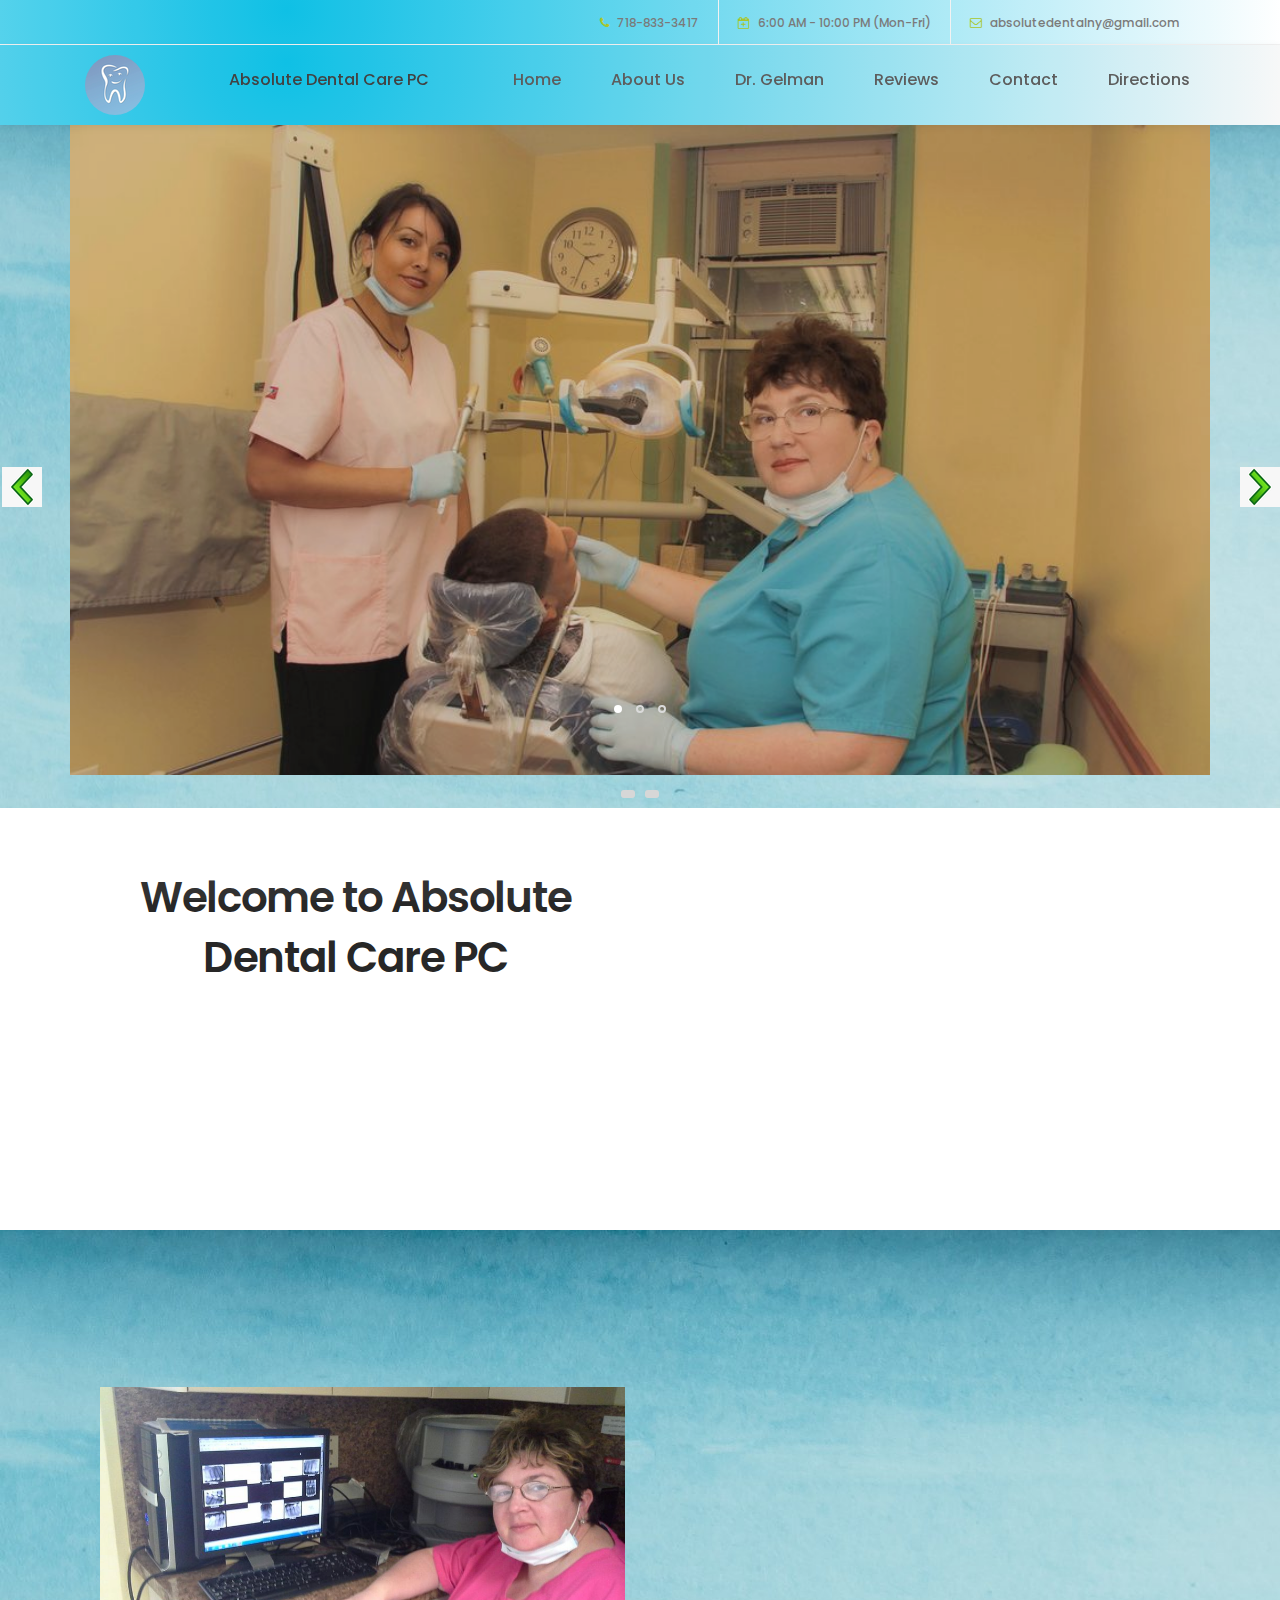
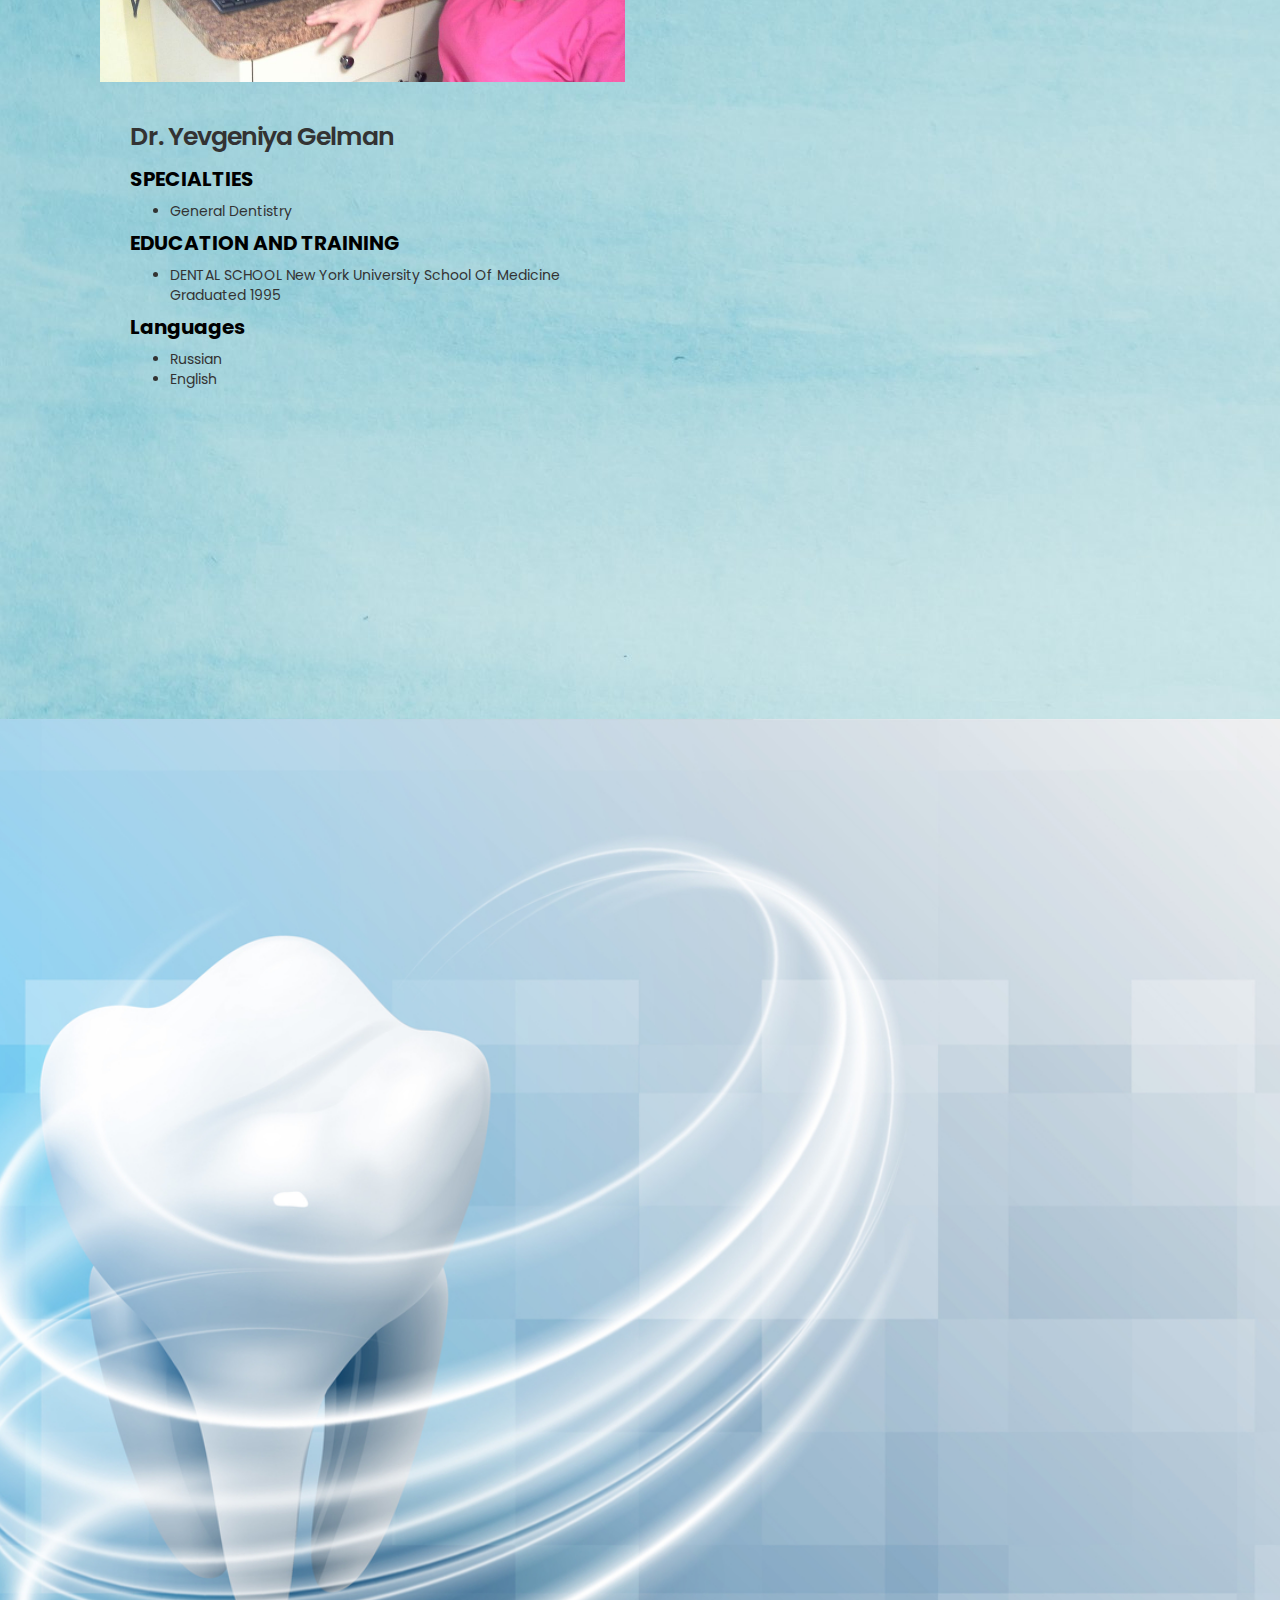
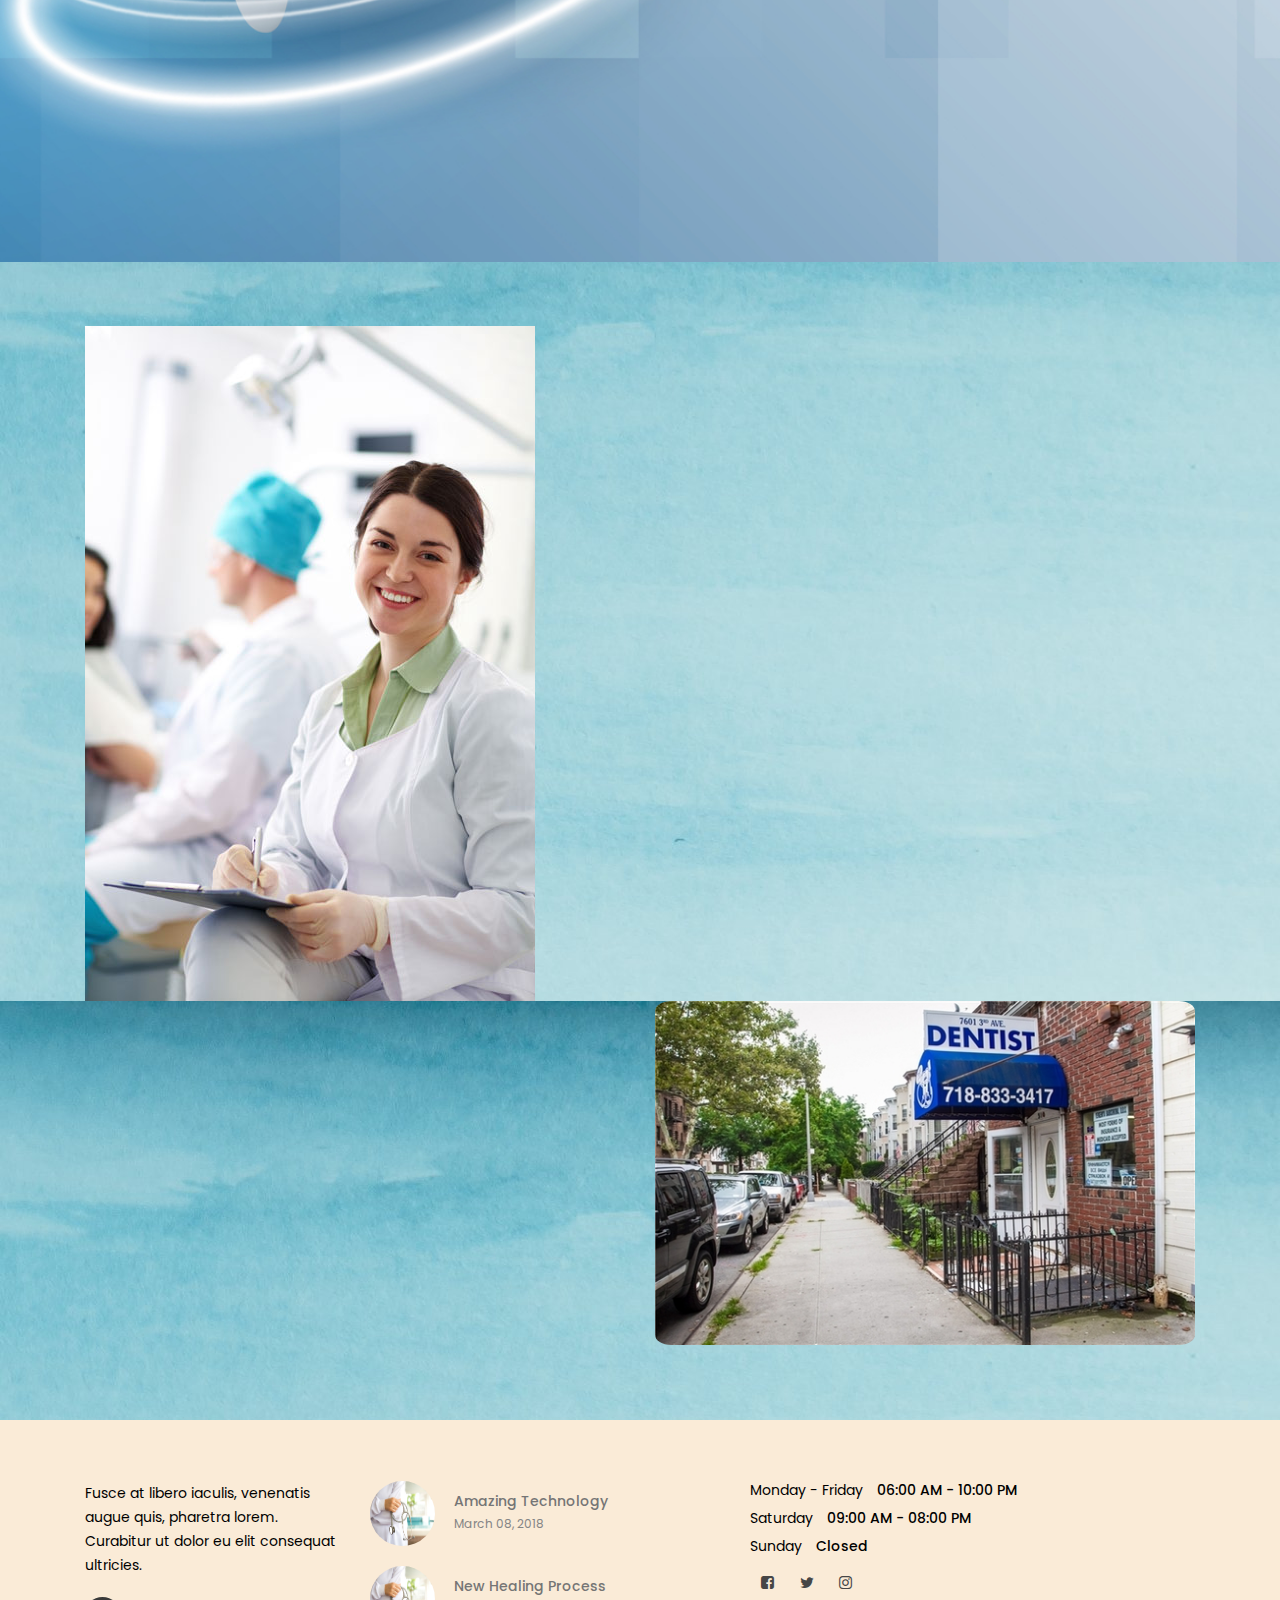
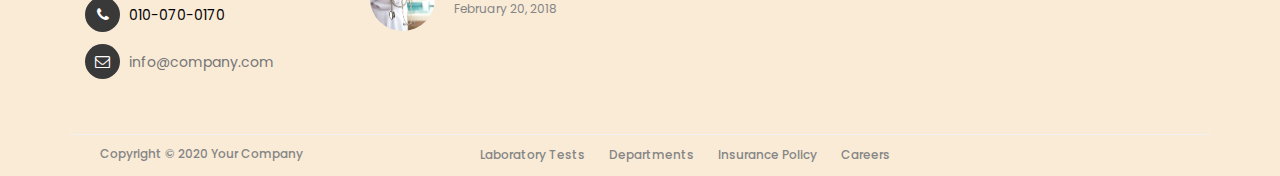
<file: index.html>
<!DOCTYPE html>
<html lang="en">

<head>

     <title>Absolute Dental Care PC</title>

     <meta charset="UTF-8">
     <meta http-equiv="X-UA-Compatible" content="IE=Edge">
     <meta name="description" content="">
     <meta name="keywords" content="">
     <meta name="author" content="Tooplate">
     <meta name="viewport" content="width=device-width, initial-scale=1, maximum-scale=1">

     <link rel="icon" href="images/logo.png">
     <link rel="stylesheet" href="bootstrap-4.4.1-dist/css/bootstrap-grid.min.css">
     <link rel="stylesheet" href="css/bootstrap.min.css">
     <link rel="stylesheet" href="css/font-awesome.min.css">
     <link rel="stylesheet" href="css/animate.css">
     <link rel="stylesheet" href="css/owl.carousel.css">
     <link rel="stylesheet" href="css/owl.theme.default.min.css">

     <!-- MAIN CSS -->
     <link rel="stylesheet" href="css/tooplate-style.css">

</head>

<body id="top" data-spy="scroll" data-target=".navbar-collapse" data-offset="50">

     <!-- PRE LOADER -->
     <section class="preloader">
          <div class="spinner">

               <span class="spinner-rotate"></span>

          </div>
     </section>


     <!-- HEADER -->
     <header>
          <div class="container">
               <div class="row">
                    <!-- 
                    <div class="col-md-4 col-sm-5">
                         <p>Welcome to a Professional Health Care</p>
                    </div> -->

                    <div class="col-md-12 col-sm-12 text-align-right">
                         <span class="phone-icon"><i class="fa fa-phone"></i> 718-833-3417</span>
                         <span class="date-icon"><i class="fa fa-calendar-plus-o"></i> 6:00 AM - 10:00 PM
                              (Mon-Fri)</span>
                         <span class="email-icon"><i class="fa fa-envelope-o"></i> <a
                                   href="#">absolutedentalny@gmail.com</a></span>
                    </div>

               </div>
          </div>
     </header>


     <!-- MENU -->
     <section class="navbar navbar-default navbar-static-top" role="navigation">
          <div class="container">
               <div class="row">
                    <div class="col-md-1 col-sm-12">
                         <img class="nav-logo" src="nav_logo.png" alt="">
                    </div>
                    <!-- <img src="nav_logo.png" alt=""> -->
                    <div class="navbar-header col-md-3 col-sm-12 text-align-left">

                         <button class="navbar-toggle" data-toggle="collapse" data-target=".navbar-collapse">
                              <span class="icon icon-bar"></span>
                              <span class="icon icon-bar"></span>
                              <span class="icon icon-bar"></span>
                         </button>
                         <!-- <div><img src="images/logo.png" alt=""></div> -->
                         <!-- lOGO TEXT HERE -->

                         <a href="index.html" class="navbar-brand">Absolute Dental Care PC</a>
                    </div>

                    <!-- MENU LINKS -->
                    <div class="collapse navbar-collapse col-md-8 col-sm-12 text-align-right">
                         <ul class="nav navbar-nav navbar-right">
                              <li><a href="#top" class="smoothScroll">Home</a></li>
                              <li><a href="#about" class="smoothScroll">About Us</a></li>
                              <li><a href="#team" class="smoothScroll">Dr. Gelman</a></li>
                              <li><a href="#news" class="smoothScroll">Reviews</a></li>
                              <li><a href="#appointment" class="smoothScroll">Contact</a></li>
                              <li><a href="#google-map" class="smoothScroll">Directions</a></li>
                              <!-- <li class="appointment-btn"><a href="#appointment">Make an appointment</a></li> -->
                         </ul>
                    </div>
               </div>
          </div>
     </section>


     <!-- HOME -->
     <section id="home" class="slider" data-stellar-background-ratio="0.5">
          <div class="container">
               <div class="row">

                    <div class="owl-carousel owl-theme">
                         <div class="item item-first">
                              <div class="caption">
                                   <div class="col-md-offset-1 col-md-12">
                                        <!-- <h3>Professional Staff</h3> -->

                                   </div>
                              </div>
                         </div>

                         <div class="item item-second">
                              <div class="caption">
                                   <div class="col-md-offset-1 col-md-12">
                                        <!-- <h3>Aenean luctus lobortis tellus</h3> -->

                                   </div>
                              </div>
                         </div>

                         <div class="item item-third">
                              <div class="caption">
                                   <div class="col-md-offset-1 col-md-12">
                                        <!-- <h3>Pellentesque nec libero nisi</h3> -->
                                   </div>
                              </div>
                         </div>
                    </div>

               </div>
          </div>
     </section>

     <!-- ABOUT -->
     <section id="about">
          <div class="container">
               <div class="row">

                    <div class="col-md-6 col-sm-6">
                         <div class="about-info">
                              <h2 class="wow fadeInUp" data-wow-delay="0.6s">Welcome to Absolute Dental Care PC</h2>
                              <div class="wow fadeInUp" data-wow-delay="0.8s">
                                   <p>Aenean luctus lobortis tellus, vel ornare enim molestie condimentum. Curabitur
                                        lacinia nisi vitae velit volutpat venenatis.</p>
                                   <p>Sed a dignissim lacus. Quisque fermentum est non orci commodo, a luctus urna
                                        mattis. Ut placerat, diam a tempus vehicula.</p>
                              </div>
                              <figure class="profile wow fadeInUp" data-wow-delay="1s">
                                   <img src="images/author-image.jpg" class="img-responsive" alt="">
                                   <figcaption>
                                        <h3>Dr. Neil Jackson</h3>
                                        <p>General Principal</p>
                                   </figcaption>
                              </figure>
                         </div>
                    </div>

               </div>
          </div>
     </section>


     <!-- TEAM -->
     <section id="team" data-stellar-background-ratio="1">
          <div class="container">
               <div class="row">

                    <div class="col-md-6 col-sm-6">
                         <div class="about-info">
                              <h2 class="wow fadeInUp" data-wow-delay="0.1s">Meet Doctor Gelman</h2>
                         </div>
                    </div>

                    <div class="clearfix"></div>
               </div>
                    <div class="col-md-6 col-sm-6">
                         <div data-wow-delay="0.2s">
                              <img src="images/Dr. Gelman.jpg" class="img-responsive" alt="">

                              <div class="team-info">
                                   <h3 class="yevgeniya-headline">Dr. Yevgeniya Gelman</h3>

                                   <div class="about-dr-gelman">

                                        <p class="biography-header"><b> SPECIALTIES</b></p>
                                        <ul>
                                             <li>
                                                  General Dentistry
                                             </li>
                                        </ul>
                                        <p class="biography-header"><b> EDUCATION AND TRAINING</b></p>
                                        <ul>
                                             <li>
                                                  DENTAL SCHOOL
                                                  New York University School Of Medicine
                                                  Graduated 1995
                                             </li>
                                        </ul>
                                        <p class="biography-header"><b>Languages</b></p>
                                        <ul>
                                             <li>
                                                  Russian
                                             </li>
                                             <li>
                                                  English
                                             </li>
                                        </ul>
                                        <iframe width="400" height="315" src="https://www.youtube.com/embed/_q3UgS8Uf-E"
                                        frameborder="0"
                                        allow="accelerometer; autoplay; encrypted-media; gyroscope; picture-in-picture"
                                        allowfullscreen></iframe>
                                   </div>


                              </div>

                         </div>
                    </div>

                    <div class="col-md-6 col-sm-6">
                         <div class="team-thumb wow fadeInUp" data-wow-delay="0.4s">
                              <div class="dr-gelman-description">
                                   Dr. Y. Gelman graduated from New York University College of Dentistry in 1996. Dr. Y.
                                   Gelman is licensed to practice dentistry in the States of New York and New Jersey and
                                   she is member of the American Dental Association. Dr. Y. Gelman constantly keeps
                                   herself informed about latest technologies in modern dentistry: she completed 1 Year
                                   NY Maxicourse in Oral Implantology, Botox and Dermofillers course, 6 months aesthetic
                                   dentistry course, Invasilign Certification. Dr. Y. Gelman is 2nd Generation Dentist.
                                   She believes in gentle personalized care tailored to your dental needs while using
                                   latest techniques to achieve long term dental health. She is sure, healthy, and
                                   beautiful smiles can be possibly with regularly scheduled appointments and proper
                                   preventive and proactive periodontal care.
                              </div>

                         </div>

                    </div>


               
          </div>
     </section>


     <!-- NEWS -->
     <section id="news" data-stellar-background-ratio="2.5">
          <div class="container">
               <div class="row">

                    <div class="col-md-12 col-sm-12">
                         <!-- SECTION TITLE -->
                         <div class="section-title wow fadeInUp" data-wow-delay="0.1s">
                              <h2>Client Reviews</h2>
                         </div>
                    </div>

                    <div class="col-md-4 col-sm-6">
                         <!-- NEWS THUMB -->
                         <div class="news-thumb wow fadeInUp" data-wow-delay="0.4s">
                              <a href="news-detail.html">
                                   <img src="images/5_star_rating.png" class="img-responsive" alt="">
                              </a>
                              <div class="news-info">
                                   <span>March 08, 2018</span>
                                   <h3><a href="news-detail.html">''Highly recommended''</a></h3>
                                   <p>I was treated by few dentists and left them for different reasons before I've
                                        entered office of Dr.Gelman in Bay Ridge. She is caring knowledgeable doctor,
                                        perfectionist, stays with her patients often late to be sure that treatment
                                        completed. Recently I had a severe toothache happend just before my vacation and
                                        Doctor Gelman came from home an hour earlier her schedule to help me. I used
                                        different dental insurances, some of them didn't pay well at all, but Dr.Gelman
                                        always asked for reasonable price. All her fillings, root canals and crowns are
                                        still in perfect condition. She is a doctor for me and my family for more than
                                        10 years.</p>
                                   <div class="author">
                                        <img src="images/person1.png" class="img-responsive" alt="">
                                        <div class="author-info">
                                             <h5>Jeremie C.</h5>

                                        </div>
                                   </div>
                              </div>
                         </div>
                    </div>

                    <div class="col-md-4 col-sm-6">
                         <!-- NEWS THUMB -->
                         <div class="news-thumb wow fadeInUp" data-wow-delay="0.6s">
                              <a href="news-detail.html">
                                   <img src="images/5_star_rating.png" class="img-responsive" alt="">
                              </a>
                              <div class="news-info">
                                   <span>February 20, 2018</span>
                                   <h3><a href="news-detail.html">''Feels like home''</a></h3>
                                   <p>Recently I have been searching for a new dentist in the area as I travel a bit and
                                        spend a decent amount of time in nyc. I have searched and searched and searched
                                        for a decent dentist and it's tough. I've been through some awful dental visits.
                                        BUT after stumbling upon Absolute Dental, I have to say this is the best
                                        cleaning and overall dental visit I have ever had. I was worried about seeing
                                        someone new, but so glad I took the leap and made an appointment. The hygentist
                                        was great and friendly and the dentist made me feel right at home. When seeing a
                                        new dentist the entire experience can be long and drawn out, with new pictures,
                                        etc., but they made it short and sweet and made sure they were keeping to my
                                        schedule and had me out on time. I loved that! And now, I actually look forward
                                        to follow up visits! Trust me, I never thought I would look forward to a dental
                                        appointment. Really appreciate the time they took with me and most importantly
                                        my teeth look great!</p>
                                   <div class="author">
                                        <img src="images/person2.png" class="img-responsive" alt="">
                                        <div class="author-info">
                                             <h5>
                                                  Courtney L.</h5>

                                        </div>
                                   </div>
                              </div>
                         </div>
                    </div>

                    <div class="col-md-4 col-sm-6">
                         <!-- NEWS THUMB -->
                         <div class="news-thumb wow fadeInUp" data-wow-delay="0.8s">
                              <a href="news-detail.html">
                                   <img src="images/5_star_rating.png" class="img-responsive" alt="">
                              </a>
                              <div class="news-info">
                                   <span>January 27, 2018</span>
                                   <h3><a href="news-detail.html">''Best and gentle treatment ''</a></h3>
                                   <p>I have been through so many dentists that used patients as methods to get money
                                        from insurance companies for pointless procedures. Dr. Gelman not only gave me
                                        the best teeth cleaning I have yet received but was so gentle with my root canal
                                        and multiple fillings. I have high sensitivity to pain and an aversion to
                                        anesthesia ...there isn't a single moment that she didn't reassure my that
                                        everything is okay. Although afterwards I felt some pain, during it was a piece
                                        of cake.</p>
                                   <div class="author">
                                        <img src="images/person2.png" class="img-responsive" alt="">
                                        <div class="author-info">
                                             <h5>Michelle K.</h5>

                                        </div>
                                   </div>
                              </div>
                         </div>
                    </div>

               </div>
          </div>
     </section>


     <!-- MAKE AN APPOINTMENT -->
     <section id="appointment" data-stellar-background-ratio="3">
          <div class="container">
               <div class="row">

                    <div class="col-md-6 col-sm-6">
                         <img src="images/team-image3.jpg" class="img-responsive" alt="">
                    </div>

                    <div class="col-md-6 col-sm-6">
                         <!-- CONTACT FORM HERE -->
                         <form id="appointment-form" role="form" method="post" action="#">

                              <!-- SECTION TITLE -->
                              <div class="section-title wow fadeInUp" data-wow-delay="0.4s">
                                   <h2>Quick Contact</h2>
                                   <h3>Contact us today, and get reply with in 24 hours!</h3>
                                
                              </div>

                              <div class="wow fadeInUp" data-wow-delay="0.8s">
                                   <div class="col-md-6 col-sm-6">
                                        <label for="name">Name</label>
                                        <input type="text" class="form-control" id="name" name="name"
                                             placeholder="Full Name">
                                   </div>

                                   <div class="col-md-6 col-sm-6">
                                        <label for="email">Email</label>
                                        <input type="email" class="form-control" id="email" name="email"
                                             placeholder="Your Email">
                                   </div>

                                   <div class="col-md-12 col-sm-12">
                                        <label for="telephone">Phone Number</label>
                                        <input type="tel" class="form-control" id="phone" name="phone"
                                             placeholder="Phone">
                                        <label for="Message">Additional Message</label>
                                        <textarea class="form-control" rows="5" id="message" name="message"
                                             placeholder="Message"></textarea>
                                        <button type="submit" class="form-control" id="cf-submit" name="submit">Submit
                                             Button</button>
                                   </div>
                              </div>
                         </form>
                    </div>

               </div>
          </div>
  
     </section>


     <!-- GOOGLE MAP -->
     <section id="google-map">
          <div class="container">
               <div class="row">
                    <div class="col-md-6 col-sm-12">
          <iframe
               src="https://www.google.com/maps/embed?pb=!1m14!1m8!1m3!1d12111.948808470888!2d-74.02532810868087!3d40.63016420481853!3m2!1i1024!2i768!4f13.1!3m3!1m2!1s0x89c2455859d6dc37%3A0x16f7f7c67c95d29b!2sAbsolute%20Dental%20Care%3A%20Gelman%20Yevgeniya%20DDS!5e0!3m2!1siw!2sil!4v1582752868286!5m2!1siw!2sil"
               width="100%" height="350" frameborder="0" style="border:0;border-radius: 3%;"  allowfullscreen></iframe> 
          </div>
          <div class="col-md-6 col-sm-12">
               <img class="outside-office-photo" src="images/office_outside.jpg" alt="">
           </div>
          </div>
     </div>
          </section>
 

     <!-- FOOTER -->
     <footer data-stellar-background-ratio="5">
          <div class="container">
               <div class="row">

                    <div class="col-md-3 col-sm-4">
                         <div class="footer-thumb">
                              <h4 class="wow fadeInUp" data-wow-delay="0.4s">Contact Info</h4>
                              <p>Fusce at libero iaculis, venenatis augue quis, pharetra lorem. Curabitur ut dolor eu
                                   elit consequat ultricies.</p>

                              <div class="contact-info">
                                   <p><i class="fa fa-phone"></i> 010-070-0170</p>
                                   <p><i class="fa fa-envelope-o"></i> <a href="#">info@company.com</a></p>
                              </div>
                         </div>
                    </div>

                    <div class="col-md-4 col-sm-4">
                         <div class="footer-thumb">
                              <h4 class="wow fadeInUp" data-wow-delay="0.4s">Latest News</h4>
                              <div class="latest-stories">
                                   <div class="stories-image">
                                        <a href="#"><img src="images/news-image.jpg" class="img-responsive" alt=""></a>
                                   </div>
                                   <div class="stories-info">
                                        <a href="#">
                                             <h5>Amazing Technology</h5>
                                        </a>
                                        <span>March 08, 2018</span>
                                   </div>
                              </div>

                              <div class="latest-stories">
                                   <div class="stories-image">
                                        <a href="#"><img src="images/news-image.jpg" class="img-responsive" alt=""></a>
                                   </div>
                                   <div class="stories-info">
                                        <a href="#">
                                             <h5>New Healing Process</h5>
                                        </a>
                                        <span>February 20, 2018</span>
                                   </div>
                              </div>
                         </div>
                    </div>

                    <div class="col-md-4 col-sm-4">
                         <div class="footer-thumb">
                              <div class="opening-hours">
                                   <h4 class="wow fadeInUp" data-wow-delay="0.4s">Opening Hours</h4>
                                   <p>Monday - Friday <span>06:00 AM - 10:00 PM</span></p>
                                   <p>Saturday <span>09:00 AM - 08:00 PM</span></p>
                                   <p>Sunday <span>Closed</span></p>
                              </div>

                              <ul class="social-icon">
                                   <li><a href="#" class="fa fa-facebook-square" attr="facebook icon"></a></li>
                                   <li><a href="#" class="fa fa-twitter"></a></li>
                                   <li><a href="#" class="fa fa-instagram"></a></li>
                              </ul>
                         </div>
                    </div>

                    <div class="col-md-12 col-sm-12 border-top">
                         <div class="col-md-4 col-sm-6">
                              <div class="copyright-text">
                                   <p>Copyright &copy; 2020 Your Company</p>
                              </div>
                         </div>
                         <div class="col-md-6 col-sm-6">
                              <div class="footer-link">
                                   <a href="#">Laboratory Tests</a>
                                   <a href="#">Departments</a>
                                   <a href="#">Insurance Policy</a>
                                   <a href="#">Careers</a>
                              </div>
                         </div>
                         <div class="col-md-2 col-sm-2 text-align-center">
                              <div class="angle-up-btn">
                                   <a href="#top" class="smoothScroll wow fadeInUp" data-wow-delay="1.2s"><i
                                             class="fa fa-angle-up"></i></a>
                              </div>
                         </div>
                    </div>

               </div>
          </div>
     </footer>

     <!-- SCRIPTS -->
     <script src="js/jquery.js"></script>
     <script src="bootstrap-4.4.1-dist/js/bootstrap.min.js"></script>
     <script src="js/jquery.sticky.js"></script>
     <script src="js/jquery.stellar.min.js"></script>
     <script src="js/wow.min.js"></script>
     <script src="js/smoothscroll.js"></script>
     <script src="js/owl.carousel.min.js"></script>
     <script src="js/custom.js"></script>
 

</body>

</html>
</file>
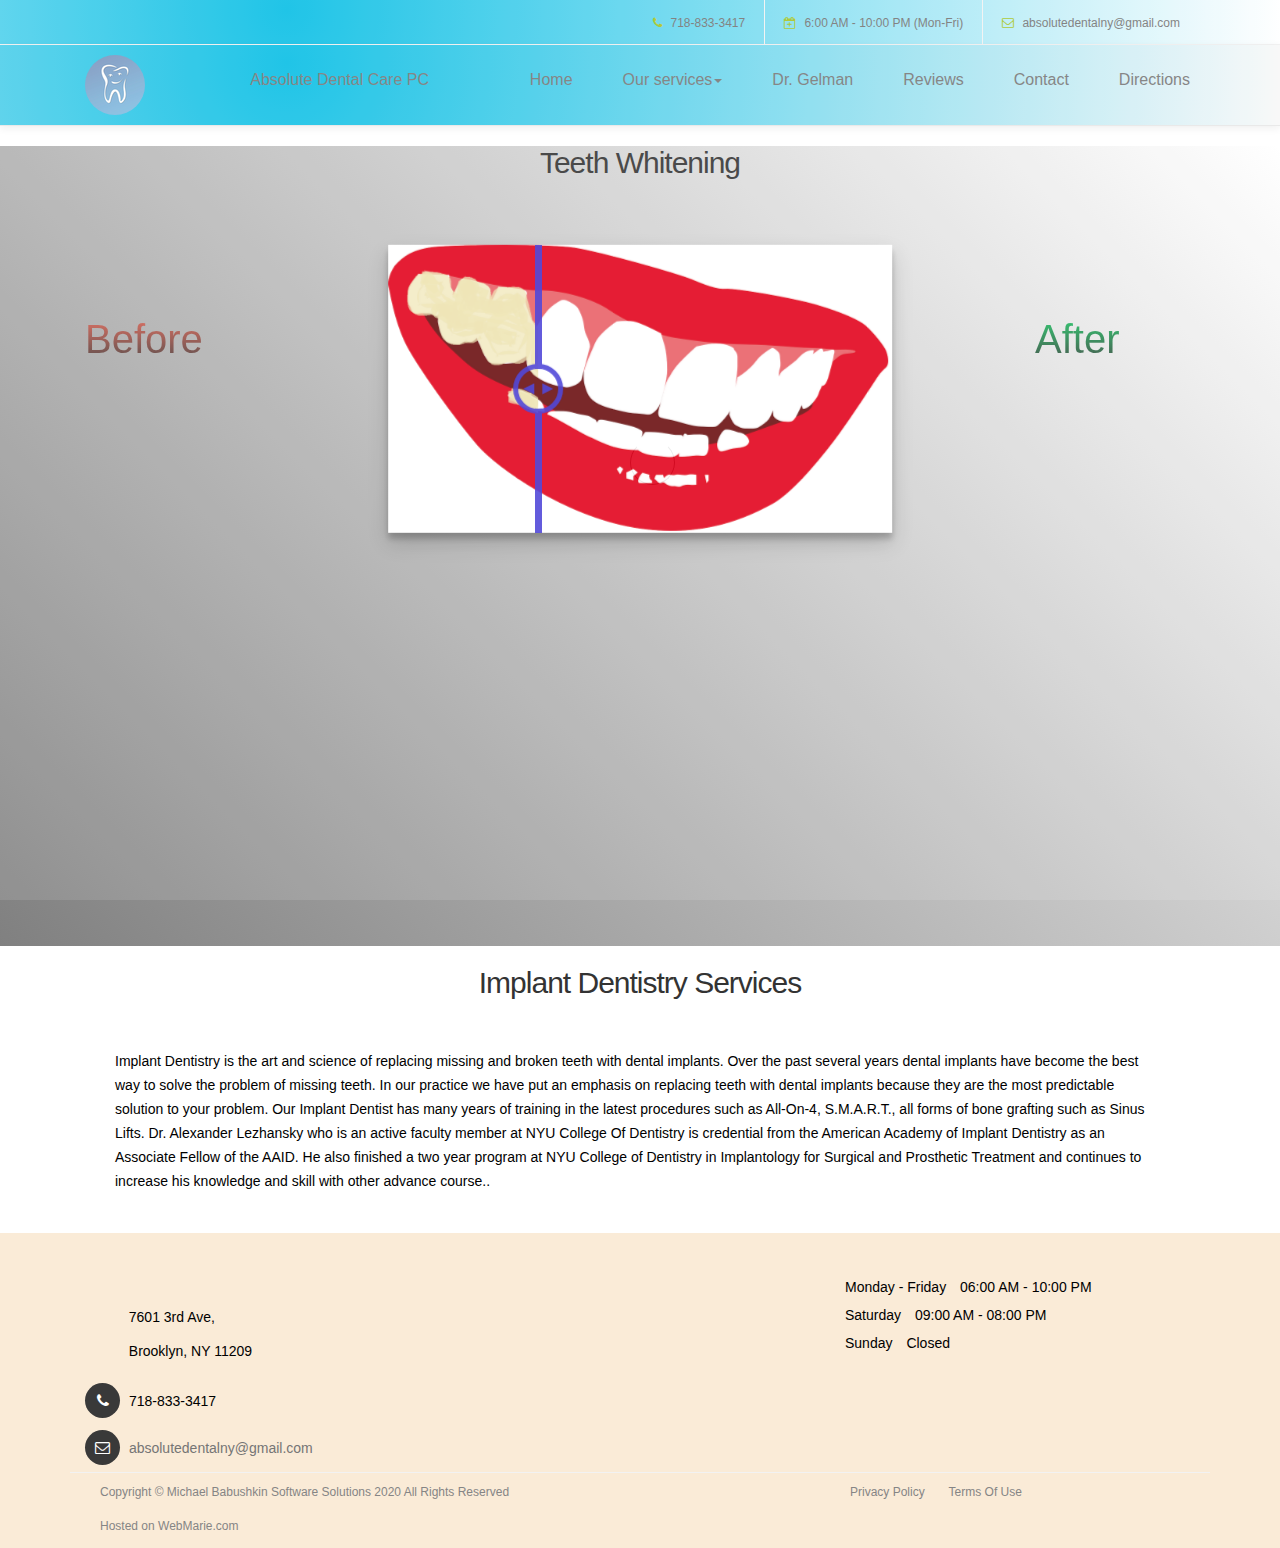
<file: cosmetic_dentistry.html>
<!DOCTYPE html>
<html lang="en">

<head>

     <title>Absolute Dental Care PC</title>

     <meta charset="UTF-8">
     <meta http-equiv="X-UA-Compatible" content="IE=Edge">
     <meta name="description" content="">
     <meta name="keywords" content="">
     <meta name="author" content="Tooplate">
     <meta name="viewport" content="width=device-width, initial-scale=1, maximum-scale=1">

     <link rel="icon" href="images/logo.png">
     <link rel="stylesheet" href="bootstrap-4.4.1-dist/css/bootstrap-grid.min.css">

     <!-- <link rel="stylesheet" href="css/bootstrap.min.css"> -->
     <link rel="stylesheet" href="css/font-awesome.min.css">
     <link rel="stylesheet" href="css/animate.css">
     <link rel="stylesheet" href="css/owl.carousel.css">
     <link rel="stylesheet" href="css/owl.theme.default.min.css">
     <link rel="stylesheet" href="css/hexagon.css">
     <link rel="stylesheet" href="css/terms_modal.css">
     <link rel="stylesheet" href="css/teeth_slider.css ">

     <!-- MAIN CSS -->
     <link rel="stylesheet" href="css/tooplate-style.css">
     <!-- CSS only -->
     <!-- Latest compiled and minified CSS -->
     <link rel="stylesheet" href="https://stackpath.bootstrapcdn.com/bootstrap/3.4.1/css/bootstrap.min.css"
          integrity="sha384-HSMxcRTRxnN+Bdg0JdbxYKrThecOKuH5zCYotlSAcp1+c8xmyTe9GYg1l9a69psu" crossorigin="anonymous">

</head>

<body id="top" data-spy="scroll" data-target=".navbar-collapse" data-offset="50">

     <!-- PRE LOADER -->
     <section class="preloader">
          <div class="spinner">

               <span class="spinner-rotate"></span>

          </div>
     </section>


     <!-- HEADER -->
     <header>
          <div class="container">
               <div class="row">

                    <div class="col-md-12 col-sm-12 text-align-right">
                         <span class="phone-icon"><i class="fa fa-phone"></i> 718-833-3417</span>
                         <span class="date-icon"><i class="fa fa-calendar-plus-o"></i> 6:00 AM - 10:00 PM
                              (Mon-Fri)</span>
                         <span class="email-icon"><i class="fa fa-envelope-o"></i> <a
                                   href="mailto:absolutedentalny@gmail.com">absolutedentalny@gmail.com</a></span>
                    </div>

               </div>
          </div>
     </header>


     <!-- MENU -->
     <section class="navbar navbar-default navbar-static-top" role="navigation">
          <div class="container">
               <div class="row">
                    <div class="col-md-1 col-sm-1">
                         <img class="nav-logo" src="nav_logo.png" alt="">
                    </div>
                    <div class="navbar-header col-md-3 col-sm-12 text-align-left">
                         <a href="index.php" class="navbar-brand">Absolute Dental Care PC</a>
                    </div>

                    <!-- MENU LINKS -->
                    <div class="collapse navbar-collapse col-md-8 col-sm-6 text-align-right">
                         <ul class="nav navbar-nav navbar-right">
                              <li><a href="index.php" class="smoothScroll">Home</a></li>
                              <!-- <li><a href="#services" class="smoothScroll">Our services</a></li> -->
                              <li class="dropdown">
                                   <a href="#" class="dropdown-toggle" data-toggle="dropdown">Our services<b
                                             class="caret"></b></a>
                                   <ul class="dropdown-menu multi-column columns-3">
                                        <div class="row">
                                             <div class="col-sm-3">
                                                  <ul class="multi-column-dropdown">
                                                       <li>
                                                            <h4>COSMETIC DENTISTRY</h4>
                                                       </li>
                                                       <li class="service_column">Dental Bridge</li>
                                                       <li class="service_column">Teeth Cleaning</li>
                                                       <li class="service_column">Zoom Whitening</li>
                                                       <li class="divider"></li>
                                                       <li><a href="cosmetic_dentistry.html">Read more about Cosmetic
                                                                 Dentistry</a></li>
                                                  </ul>
                                             </div>
                                             <div class="col-sm-3">
                                                  <ul class="multi-column-dropdown">
                                                       <li>
                                                            <h4>PEDIATRIC DENTISTRY</h4>
                                                       </li>
                                                       <li class="service_column">White Fillings (BPA Free)</li>
                                                       <li class="service_column">Emergency Pediatric Dental Care</li>
                                                       <li class="service_column">Cavities, Caries Treatment</li>
                                                       <li class="divider"></li>
                                                       <li><a href="pediatric_dentistry.html">Read more about Pediatric
                                                                 Dentistry</a></li>
                                                  </ul>
                                             </div>
                                             <div class="col-sm-3">
                                                  <ul class="multi-column-dropdown">
                                                       <li>
                                                            <h4>PERIODONTICS</h4>
                                                       </li>
                                                       <li class="service_column">Tooth Extraction</li>
                                                       <li class="service_column">Dental Oral Surgery</li>
                                                       <li class="service_column">Gum Disease </li>
                                                       <li class="divider"></li>
                                                       <li><a href="periodontics.html">Read more about Periodontics</a>
                                                       </li>
                                                  </ul>
                                             </div>
                                             <div class="col-sm-3">
                                                  <ul class="multi-column-dropdown">
                                                       <li>
                                                            <h4>DENTAL IMPLANTS</h4>
                                                       </li>
                                                       <li class="service_column">Single Tooth Implant</li>
                                                       <li class="service_column">Denture Implants</li>
                                                       <li class="service_column">Same Day Dental Implants </li>
                                                       <li class="divider"></li>
                                                       <li><a href="dental_implants.html">Read more about Dental
                                                                 Implants</a></li>
                                                  </ul>
                                             </div>
                                        </div>
                                   </ul>
                              </li>
                              <li><a href="index.php#team" class="smoothScroll">Dr. Gelman</a></li>
                              <li><a href="index.php#news" class="smoothScroll">Reviews</a></li>
                              <li><a href="index.php#appointment" class="smoothScroll">Contact</a></li>
                              <li><a href="index.php#google-map" class="smoothScroll">Directions</a></li>
                              <!-- <li class="appointment-btn"><a href="#appointment">Make an appointment</a></li> -->
                         </ul>
                    </div>
               </div>
          </div>
     </section>


     <section id="teeth_slider">
          <h2>Teeth Whitening</h2>
              
               <div class="container">
                    <div class="row">
                         <div class="col-md-2 col-sm-2">
                         <div id="teeth_before">Before</div>
                         </div>
                    <div class="col-md-8 col-sm-8">
                         <div class="wrapper">
                    
                              
                              <div class="before">
                                   <img class="content-image" src="images/teeth_after.png" draggable="false" /> </div>
                              <div class="after">
                                   <img class="content-image" src="images/teeth_before.png" draggable="false" />
                              </div>
                              <div class="scroller">
                                   <svg class="scroller__thumb" xmlns="http://www.w3.org/2000/svg" width="100"
                                        height="100" viewBox="0 0 100 100">
                                        <polygon points="0 50 37 68 37 32 0 50" style="fill:rgb(61, 50, 212)" />
                                        <polygon points="100 50 64 32 64 68 100 50" style="fill:rgb(61, 50, 212)" /></svg>
                              </div>
                         </div>
                    </div>
                    <div class="col-md-2 col-sm-2">
                         <div id="teeth_after">After</div>               
                    </div>
                         
                    </div>
               </div>
          </div>
     </section>

     <!-- COSMETIC DENTISTRY -->
     <section id="dental_implants" data-stellar-background-ratio="2.5">
          <div class="container">
               <div class="row">

                    <div class="col-md-12 col-sm-12">
                         <!-- SECTION TITLE -->
                         <h2>Implant Dentistry Services</h2>

                    </div>





                    <div class="col-md-12 col-sm-12">
                         <!-- Reviews -->

                         <div class="news-info">

                              <p>Implant Dentistry is the art and science of replacing missing and broken teeth with
                                   dental implants. Over the past several years dental implants have become the best way
                                   to solve the problem of missing teeth. In our practice we have put an emphasis on
                                   replacing teeth with dental implants because they are the most predictable solution
                                   to your problem. Our Implant Dentist has many years of training in the latest
                                   procedures such as All-On-4, S.M.A.R.T., all forms of bone grafting such as Sinus
                                   Lifts. Dr. Alexander Lezhansky who is an active faculty member at NYU College Of
                                   Dentistry is credential from the American Academy of Implant Dentistry as an
                                   Associate Fellow of the AAID. He also finished a two year program at NYU College of
                                   Dentistry in Implantology for Surgical and Prosthetic Treatment and continues to
                                   increase his knowledge and skill with other advance course..</p>

                         </div>

                    </div>

               </div>
          </div>
     </section>


     <!-- FOOTER -->
     <footer data-stellar-background-ratio="5">
          <div class="container">
               <div class="row">

                    <div class="col-md-8 col-sm-8">
                         <div class="contact-info">
                              <h4 class="wow fadeInUp" data-wow-delay="0.4s"><i class=" fa fa-map-marker"></i>Dental
                                   Office Location</h4>
                              <p class="address">7601 3rd Ave,</p>
                              <p class="address">Brooklyn, NY 11209</p>

                              <div class="contact-info">
                                   <p><i class="fa fa-phone"></i> 718-833-3417</p>
                                   <p><i class="fa fa-envelope-o"></i> <a
                                             href="mailto:absolutedentalny@gmail.com">absolutedentalny@gmail.com</a></p>
                              </div>
                         </div>
                    </div>



                    <div class="col-md-4 col-sm-4">
                         <div class="footer-thumb">
                              <div class="opening-hours">
                                   <h4 class="wow fadeInUp" data-wow-delay="0.4s">Opening Hours</h4>
                                   <p>Monday - Friday <span>06:00 AM - 10:00 PM</span></p>
                                   <p>Saturday <span>09:00 AM - 08:00 PM</span></p>
                                   <p>Sunday <span>Closed</span></p>
                              </div>

                         </div>
                    </div>

                    <div class="col-md-12 col-sm-12 border-top">
                         <div class="col-md-6 col-sm-8">
                              <div class="copyright-text">
                                   <p>Copyright &copy; Michael Babushkin Software Solutions 2020 All Rights Reserved
                                   </p>
                                   <p>Hosted on WebMarie.com</p>
                              </div>
                         </div>
                         <div class="col-md-2 col-sm-2"></div>
                         <div class="col-md-4 col-sm-4">
                              <div class="footer-link">
                                   <a href="index.php#privacyModal" data-toggle="modal">Privacy Policy</a>
                                   <a href="index.php#myModal" data-toggle="modal">Terms Of Use</a>
                              </div>
                         </div>

                    </div>

               </div>
          </div>
     </footer>

     <!-- SCRIPTS -->
     <script src="js/jquery.js"></script>
     <script src="js/jquery.stellar.min.js"></script>
     <script src="js/wow.min.js"></script>
     <script src="js/smoothscroll.js"></script>
     <script src="js/owl.carousel.min.js"></script>
     <script src="js/custom.js"></script>
     <script src="js/form_validation.js"></script>
     <script src="js/hexagon.js"></script>
     <script src="js/teeth_slider.js"></script>
     <script src="js/terms_modal.js"></script>
     <script src="js/jquery.sticky.js"></script>
     <script src="https://stackpath.bootstrapcdn.com/bootstrap/3.4.1/js/bootstrap.min.js"
          integrity="sha384-aJ21OjlMXNL5UyIl/XNwTMqvzeRMZH2w8c5cRVpzpU8Y5bApTppSuUkhZXN0VxHd" crossorigin="anonymous">
     </script>
</body>

</html>
</file>
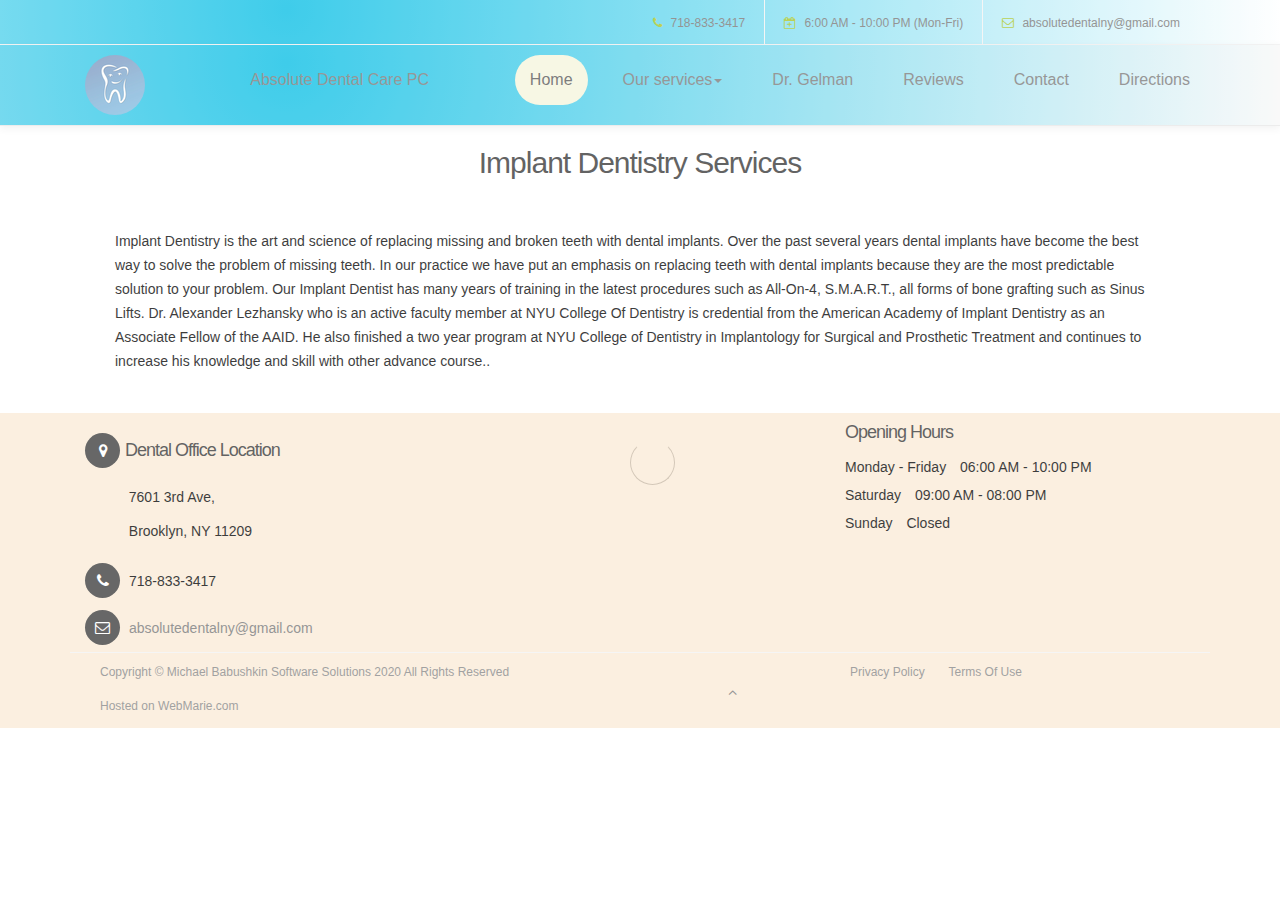
<file: dental_implants.html>
<!DOCTYPE html>
<html lang="en">

<head>

     <title>Absolute Dental Care PC</title>

     <meta charset="UTF-8">
     <meta http-equiv="X-UA-Compatible" content="IE=Edge">
     <meta name="description" content="">
     <meta name="keywords" content="">
     <meta name="author" content="Tooplate">
     <meta name="viewport" content="width=device-width, initial-scale=1, maximum-scale=1">

     <link rel="icon" href="images/logo.png">
     <link rel="stylesheet" href="bootstrap-4.4.1-dist/css/bootstrap-grid.min.css">

     <!-- <link rel="stylesheet" href="css/bootstrap.min.css"> -->
     <link rel="stylesheet" href="css/font-awesome.min.css">
     <link rel="stylesheet" href="css/animate.css">
     <link rel="stylesheet" href="css/owl.carousel.css">
     <link rel="stylesheet" href="css/owl.theme.default.min.css">
     <link rel="stylesheet" href="css/hexagon.css">
     <link rel="stylesheet" href="css/terms_modal.css">

     <!-- MAIN CSS -->
     <link rel="stylesheet" href="css/tooplate-style.css">
     <!-- CSS only -->
<!-- Latest compiled and minified CSS -->
<link rel="stylesheet" href="https://stackpath.bootstrapcdn.com/bootstrap/3.4.1/css/bootstrap.min.css" integrity="sha384-HSMxcRTRxnN+Bdg0JdbxYKrThecOKuH5zCYotlSAcp1+c8xmyTe9GYg1l9a69psu" crossorigin="anonymous">



</head>

<body id="top" data-spy="scroll" data-target=".navbar-collapse" data-offset="50">

     <!-- PRE LOADER -->
     <section class="preloader">
          <div class="spinner">

               <span class="spinner-rotate"></span>

          </div>
     </section>


     <!-- HEADER -->
     <header>
          <div class="container">
               <div class="row">

                    <div class="col-md-12 col-sm-12 text-align-right">
                         <span class="phone-icon"><i class="fa fa-phone"></i> 718-833-3417</span>
                         <span class="date-icon"><i class="fa fa-calendar-plus-o"></i> 6:00 AM - 10:00 PM
                              (Mon-Fri)</span>
                         <span class="email-icon"><i class="fa fa-envelope-o"></i> <a
                                   href="mailto:absolutedentalny@gmail.com">absolutedentalny@gmail.com</a></span>
                    </div>

               </div>
          </div>
     </header>


     <!-- MENU -->
     <section class="navbar navbar-default navbar-static-top" role="navigation">
          <div class="container">
               <div class="row">
                    <div class="col-md-1 col-sm-12">
                         <img class="nav-logo" src="nav_logo.png" alt="">
                    </div>
                    <!-- <img src="nav_logo.png" alt=""> -->
                    <div class="navbar-header col-md-3 col-sm-12 text-align-left">

                         <button class="navbar-toggle" data-toggle="collapse" data-target=".navbar-collapse">
                              <span class="icon icon-bar"></span>
                              <span class="icon icon-bar"></span>
                              <span class="icon icon-bar"></span>
                         </button>

                         <a href="index.php" class="navbar-brand">Absolute Dental Care PC</a>
                    </div>

                    <!-- MENU LINKS -->
                    <div class="collapse navbar-collapse col-md-8 col-sm-12 text-align-right">
                         <ul class="nav navbar-nav navbar-right">
                              <li><a href="#top" class="smoothScroll">Home</a></li>
                              <!-- <li><a href="#services" class="smoothScroll">Our services</a></li> -->
                              <li class="dropdown">
                                   <a href="#" class="dropdown-toggle" data-toggle="dropdown">Our services<b
                                             class="caret"></b></a>
                                   <ul class="dropdown-menu multi-column columns-3">
                                        <div class="row">
                                             <div class="col-sm-3">
                                                  <ul class="multi-column-dropdown">
                                                       <li>
                                                            <h4>COSMETIC DENTISTRY</h4>
                                                       </li>
                                                       <li><a href="#">Another action</a></li>
                                                       <li><a href="#">Something else here</a></li>
                                                       <li class="divider"></li>
                                                       <li><a href="#">Separated link</a></li>
                                                       <li class="divider"></li>
                                                       <li><a href="#">One more separated link</a></li>
                                                  </ul>
                                             </div>
                                             <div class="col-sm-3">
                                                  <ul class="multi-column-dropdown">
                                                       <li>
                                                            <h4>PEDIATRIC DENTISTRY</h4>
                                                       </li>
                                                       <li><a href="#">Another action</a></li>
                                                       <li><a href="#">Something else here</a></li>
                                                       <li class="divider"></li>
                                                       <li><a href="#">Separated link</a></li>
                                                       <li class="divider"></li>
                                                       <li><a href="#">One more separated link</a></li>
                                                  </ul>
                                             </div>
                                             <div class="col-sm-3">
                                                  <ul class="multi-column-dropdown">
                                                       <li>
                                                            <h4>PERIODONTICS</h4>
                                                       </li>
                                                       <li><a href="#">Another action</a></li>
                                                       <li><a href="#">Something else here</a></li>
                                                       <li class="divider"></li>
                                                       <li><a href="#">Separated link</a></li>
                                                       <li class="divider"></li>
                                                       <li><a href="#">One more separated link</a></li>
                                                  </ul>
                                             </div>
                                             <div class="col-sm-3">
                                                  <ul class="multi-column-dropdown">
                                                       <li>
                                                            <h4>ORTHODONTICS</h4>
                                                       </li>
                                                       <li><a href="#">Another action</a></li>
                                                       <li><a href="#">Something else here</a></li>
                                                       <li class="divider"></li>
                                                       <li><a href="#">Separated link</a></li>
                                                       <li class="divider"></li>
                                                       <li><a href="#">One more separated link</a></li>
                                                  </ul>
                                             </div>
                                        </div>
                                   </ul>
                              </li>
                              <li><a href="#team" class="smoothScroll">Dr. Gelman</a></li>
                              <li><a href="#news" class="smoothScroll">Reviews</a></li>
                              <li><a href="#appointment" class="smoothScroll">Contact</a></li>
                              <li><a href="#google-map" class="smoothScroll">Directions</a></li>
                              <!-- <li class="appointment-btn"><a href="#appointment">Make an appointment</a></li> -->
                         </ul>
                    </div>
               </div>
          </div>
     </section>

  <!-- CLIENT REVIEWS -->
  <section id="dental_implants" data-stellar-background-ratio="2.5">
    <div class="container">
         <div class="row">

              <div class="col-md-12 col-sm-12">
                   <!-- SECTION TITLE -->
                        <h2>Implant Dentistry Services</h2>
                   
              </div>

            

              

              <div class="col-md-12 col-sm-12">
                   <!-- Reviews -->
             
                        <div class="news-info">
                            
                             <p>Implant Dentistry is the art and science of replacing missing and broken teeth with dental implants. Over the past several years dental implants have become the best way to solve the problem of missing teeth. In our practice we have put an emphasis on replacing teeth with dental implants because they are the most predictable solution to your problem. Our Implant Dentist has many years of training in the latest procedures such as All-On-4, S.M.A.R.T., all forms of bone grafting such as Sinus Lifts. Dr. Alexander Lezhansky who is an active faculty member at NYU College Of Dentistry is credential from the American Academy of Implant Dentistry as an Associate Fellow of the AAID. He also finished a two year program at NYU College of Dentistry in Implantology for Surgical and Prosthetic Treatment and continues to increase his knowledge and skill with other advance course..</p>
                            
                        </div>
                   
              </div>

         </div>
    </div>
</section>


    <!-- FOOTER -->
    <footer data-stellar-background-ratio="5">
        <div class="container">
             <div class="row">

                  <div class="col-md-8 col-sm-8">
                       <div class="contact-info">
                            <h4 class="wow fadeInUp" data-wow-delay="0.4s"><i class=" fa fa-map-marker"></i>Dental Office Location</h4>
                            <p class="address">7601 3rd Ave,</p> 
                            <p class="address">Brooklyn, NY 11209</p>

                            <div class="contact-info">
                                 <p><i class="fa fa-phone"></i> 718-833-3417</p>
                                 <p><i class="fa fa-envelope-o"></i> <a
                                      href="mailto:absolutedentalny@gmail.com">absolutedentalny@gmail.com</a></p>
                            </div>
                       </div>
                  </div>

                  

                  <div class="col-md-4 col-sm-4">
                       <div class="footer-thumb">
                            <div class="opening-hours">
                                 <h4 class="wow fadeInUp" data-wow-delay="0.4s">Opening Hours</h4>
                                 <p>Monday - Friday <span>06:00 AM - 10:00 PM</span></p>
                                 <p>Saturday <span>09:00 AM - 08:00 PM</span></p>
                                 <p>Sunday <span>Closed</span></p>
                            </div>

                       </div>
                  </div>

                  <div class="col-md-12 col-sm-12 border-top">
                       <div class="col-md-6 col-sm-8">
                            <div class="copyright-text">
                                 <p>Copyright &copy; Michael Babushkin Software Solutions 2020 All Rights Reserved </p> 
                                 <p>Hosted on WebMarie.com</p>
                            </div>
                       </div>
                       <div class="col-md-2 col-sm-2"></div>
                       <div class="col-md-4 col-sm-4">
                            <div class="footer-link">
                                 <a href="#privacyModal" data-toggle="modal">Privacy Policy</a>
                                 <a href="#myModal"  data-toggle="modal">Terms Of Use</a>
                            </div>
                       </div>
                       <div class="col-md-2 col-sm-2 text-align-center">
                            <div class="angle-up-btn">
                                 <a href="#top" class="smoothScroll wow fadeInUp" data-wow-delay="1.2s"><i
                                           class="fa fa-angle-up"></i></a>
                            </div>
                       </div>
                  </div>

             </div>
        </div>
   </footer>

   <!-- SCRIPTS -->
    <script src="js/jquery.js"></script>
   <!-- <script src="bootstrap-4.4.1-dist/js/bootstrap.min.js"></script>  -->
  

<!-- JS, Popper.js, and jQuery -->
<!-- <script src="https://code.jquery.com/jquery-3.5.1.slim.min.js" integrity="sha384-DfXdz2htPH0lsSSs5nCTpuj/zy4C+OGpamoFVy38MVBnE+IbbVYUew+OrCXaRkfj" crossorigin="anonymous"></script> -->
<!-- <script src="https://cdn.jsdelivr.net/npm/popper.js@1.16.0/dist/umd/popper.min.js" integrity="sha384-Q6E9RHvbIyZFJoft+2mJbHaEWldlvI9IOYy5n3zV9zzTtmI3UksdQRVvoxMfooAo" crossorigin="anonymous"></script> -->
<!-- <script src="https://stackpath.bootstrapcdn.com/bootstrap/4.5.0/js/bootstrap.min.js" integrity="sha384-OgVRvuATP1z7JjHLkuOU7Xw704+h835Lr+6QL9UvYjZE3Ipu6Tp75j7Bh/kR0JKI" crossorigin="anonymous"></script> -->
<script src="js/jquery.stellar.min.js"></script>
<script src="js/wow.min.js"></script>
<script src="js/smoothscroll.js"></script>
<script src="js/owl.carousel.min.js"></script>
<script src="js/custom.js"></script>
<script src="js/form_validation.js"></script>
<script src="js/hexagon.js"></script>
<script src="js/terms_modal.js"></script>
<script src="js/jquery.sticky.js"></script>
<script src="https://stackpath.bootstrapcdn.com/bootstrap/3.4.1/js/bootstrap.min.js" integrity="sha384-aJ21OjlMXNL5UyIl/XNwTMqvzeRMZH2w8c5cRVpzpU8Y5bApTppSuUkhZXN0VxHd" crossorigin="anonymous"></script>
</body>

</html>
</file>
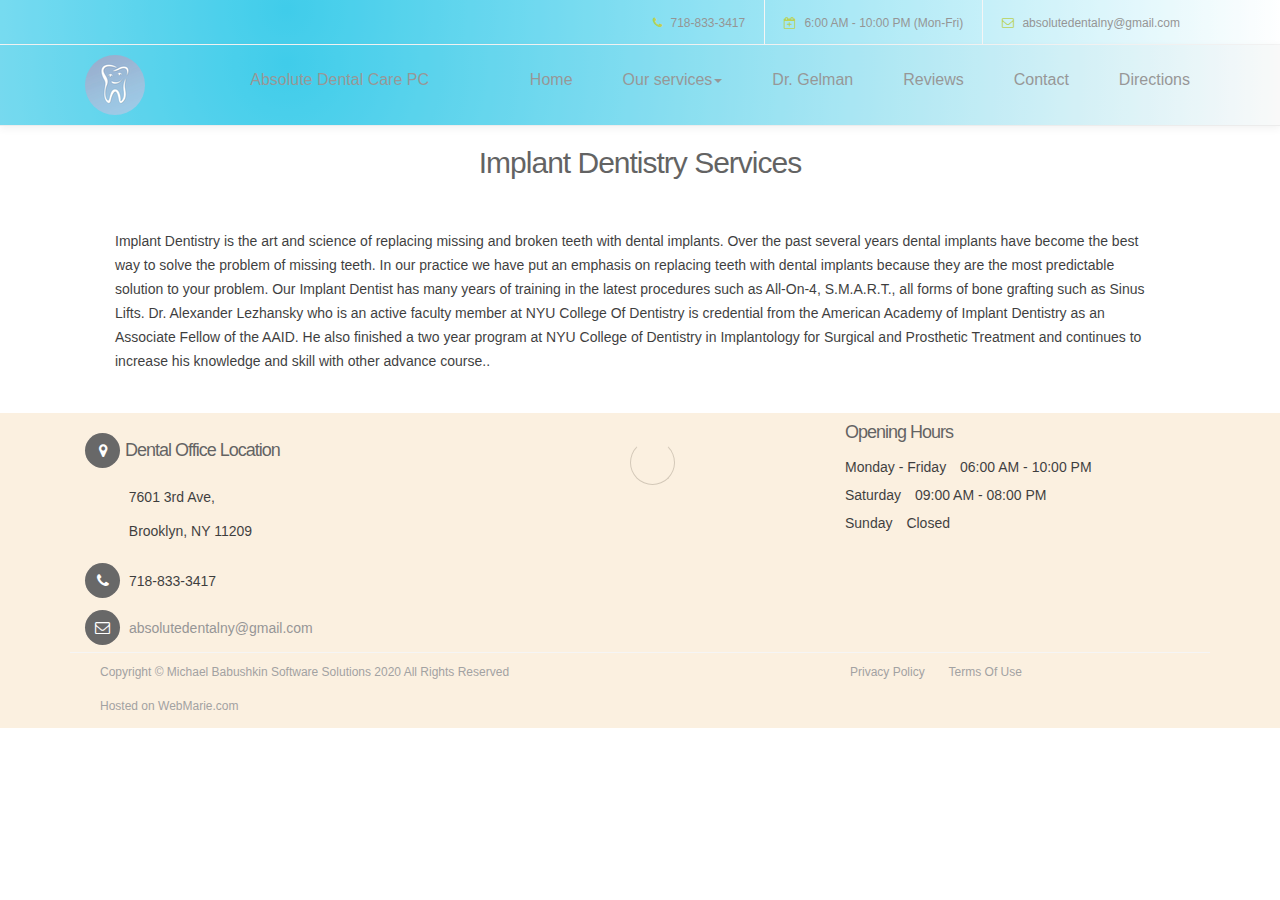
<file: pediatric_dentistry.html>
<!DOCTYPE html>
<html lang="en">

<head>

     <title>Absolute Dental Care PC</title>

     <meta charset="UTF-8">
     <meta http-equiv="X-UA-Compatible" content="IE=Edge">
     <meta name="description" content="">
     <meta name="keywords" content="">
     <meta name="author" content="Tooplate">
     <meta name="viewport" content="width=device-width, initial-scale=1, maximum-scale=1">

     <link rel="icon" href="images/logo.png">
     <link rel="stylesheet" href="bootstrap-4.4.1-dist/css/bootstrap-grid.min.css">

     <!-- <link rel="stylesheet" href="css/bootstrap.min.css"> -->
     <link rel="stylesheet" href="css/font-awesome.min.css">
     <link rel="stylesheet" href="css/animate.css">
     <link rel="stylesheet" href="css/owl.carousel.css">
     <link rel="stylesheet" href="css/owl.theme.default.min.css">
     <link rel="stylesheet" href="css/hexagon.css">
     <link rel="stylesheet" href="css/terms_modal.css">

     <!-- MAIN CSS -->
     <link rel="stylesheet" href="css/tooplate-style.css">
     <!-- CSS only -->
<!-- Latest compiled and minified CSS -->
<link rel="stylesheet" href="https://stackpath.bootstrapcdn.com/bootstrap/3.4.1/css/bootstrap.min.css" integrity="sha384-HSMxcRTRxnN+Bdg0JdbxYKrThecOKuH5zCYotlSAcp1+c8xmyTe9GYg1l9a69psu" crossorigin="anonymous">



</head>

<body id="top" data-spy="scroll" data-target=".navbar-collapse" data-offset="50">

     <!-- PRE LOADER -->
     <section class="preloader">
          <div class="spinner">

               <span class="spinner-rotate"></span>

          </div>
     </section>


     <!-- HEADER -->
     <header>
          <div class="container">
               <div class="row">

                    <div class="col-md-12 col-sm-12 text-align-right">
                         <span class="phone-icon"><i class="fa fa-phone"></i> 718-833-3417</span>
                         <span class="date-icon"><i class="fa fa-calendar-plus-o"></i> 6:00 AM - 10:00 PM
                              (Mon-Fri)</span>
                         <span class="email-icon"><i class="fa fa-envelope-o"></i> <a
                                   href="mailto:absolutedentalny@gmail.com">absolutedentalny@gmail.com</a></span>
                    </div>

               </div>
          </div>
     </header>


      <!-- MENU -->
      <section class="navbar navbar-default navbar-static-top" role="navigation">
        <div class="container">
             <div class="row">
                  <div class="col-md-1 col-sm-1">
                       <img class="nav-logo" src="nav_logo.png" alt="">
                  </div>
                  <!-- <img src="nav_logo.png" alt=""> -->
                  <div class="navbar-header col-md-3 col-sm-12 text-align-left">
                       <!-- <img class="nav-logo" src="nav_logo.png" alt=""> -->
                            <!-- <button class="navbar-toggle" data-toggle="collapse" data-target=".navbar-collapse">
                                 <span class="icon icon-bar">1</span>
                                 <span class="icon icon-bar">2</span>
                                 <span class="icon icon-bar">3</span>
                            </button> -->

                       <a href="index.php" class="navbar-brand">Absolute Dental Care PC</a>
                  </div>

                  <!-- MENU LINKS -->
                  <div class="collapse navbar-collapse col-md-8 col-sm-6 text-align-right">
                       <ul class="nav navbar-nav navbar-right">
                            <li><a href="index.php" class="smoothScroll">Home</a></li>
                            <!-- <li><a href="#services" class="smoothScroll">Our services</a></li> -->
                            <li class="dropdown">
                                 <a href="#" class="dropdown-toggle" data-toggle="dropdown">Our services<b
                                           class="caret"></b></a>
                                 <ul class="dropdown-menu multi-column columns-3">
                                      <div class="row">
                                           <div class="col-sm-3">
                                                <ul class="multi-column-dropdown">
                                                     <li>
                                                          <h4>COSMETIC DENTISTRY</h4>
                                                     </li>
                                                     <li class="service_column">Dental Bridge</li>
                                                     <li class="service_column">Teeth Cleaning</li>
                                                     <li class="service_column">Zoom Whitening</li>
                                                     <li class="divider"></li>
                                                     <li><a href="cosmetic_dentistry.html">Read more about Cosmetic Dentistry</a></li>
                                                </ul>
                                           </div>
                                           <div class="col-sm-3">
                                                <ul class="multi-column-dropdown">
                                                     <li>
                                                          <h4>PEDIATRIC DENTISTRY</h4>
                                                     </li>
                                                     <li class="service_column">White Fillings (BPA Free)</li>
                                                     <li class="service_column">Emergency Pediatric Dental Care</li>
                                                     <li class="service_column">Cavities, Caries Treatment</li>
                                                     <li class="divider"></li>
                                                     <li><a href="pediatric_dentistry.html">Read more about Pediatric Dentistry</a></li>
                                                </ul>
                                           </div>
                                           <div class="col-sm-3">
                                                <ul class="multi-column-dropdown">
                                                     <li>
                                                          <h4>PERIODONTICS</h4>
                                                     </li>
                                                     <li class="service_column">Tooth Extraction</li>
                                                     <li class="service_column">Dental Oral Surgery</li>
                                                     <li class="service_column">Gum Disease </li>
                                                     <li class="divider"></li>
                                                     <li><a href="periodontics.html">Read more about Periodontics</a></li>
                                                </ul>
                                           </div>
                                           <div class="col-sm-3">
                                                <ul class="multi-column-dropdown">
                                                     <li>
                                                          <h4>DENTAL IMPLANTS</h4>
                                                     </li>
                                                     <li class="service_column">Single Tooth Implant</li>
                                                     <li class="service_column">Denture Implants</li>
                                                     <li class="service_column">Same Day Dental Implants </li>
                                                     <li class="divider"></li>
                                                     <li><a href="dental_implants.html">Read more about Dental Implants</a></li>
                                                </ul>
                                           </div>
                                      </div>
                                 </ul>
                            </li>
                            <li><a href="index.php#team" class="smoothScroll">Dr. Gelman</a></li>
                            <li><a href="index.php#news" class="smoothScroll">Reviews</a></li>
                            <li><a href="index.php#appointment" class="smoothScroll">Contact</a></li>
                            <li><a href="index.php#google-map" class="smoothScroll">Directions</a></li>
                            <!-- <li class="appointment-btn"><a href="#appointment">Make an appointment</a></li> -->
                       </ul>
                  </div>
             </div>
        </div>
   </section>

  <!-- PEDIATRIC DENTISTRY -->
  <section id="dental_implants" data-stellar-background-ratio="2.5">
    <div class="container">
         <div class="row">

              <div class="col-md-12 col-sm-12">
                   <!-- SECTION TITLE -->
                        <h2>Implant Dentistry Services</h2>
                   
              </div>

            

              

              <div class="col-md-12 col-sm-12">
                   <!-- Reviews -->
             
                        <div class="news-info">
                            
                             <p>Implant Dentistry is the art and science of replacing missing and broken teeth with dental implants. Over the past several years dental implants have become the best way to solve the problem of missing teeth. In our practice we have put an emphasis on replacing teeth with dental implants because they are the most predictable solution to your problem. Our Implant Dentist has many years of training in the latest procedures such as All-On-4, S.M.A.R.T., all forms of bone grafting such as Sinus Lifts. Dr. Alexander Lezhansky who is an active faculty member at NYU College Of Dentistry is credential from the American Academy of Implant Dentistry as an Associate Fellow of the AAID. He also finished a two year program at NYU College of Dentistry in Implantology for Surgical and Prosthetic Treatment and continues to increase his knowledge and skill with other advance course..</p>
                            
                        </div>
                   
              </div>

         </div>
    </div>
</section>


  <!-- FOOTER -->
  <footer data-stellar-background-ratio="5">
     <div class="container">
          <div class="row">

               <div class="col-md-8 col-sm-8">
                    <div class="contact-info">
                         <h4 class="wow fadeInUp" data-wow-delay="0.4s"><i class=" fa fa-map-marker"></i>Dental
                              Office Location</h4>
                         <p class="address">7601 3rd Ave,</p>
                         <p class="address">Brooklyn, NY 11209</p>

                         <div class="contact-info">
                              <p><i class="fa fa-phone"></i> 718-833-3417</p>
                              <p><i class="fa fa-envelope-o"></i> <a
                                        href="mailto:absolutedentalny@gmail.com">absolutedentalny@gmail.com</a></p>
                         </div>
                    </div>
               </div>



               <div class="col-md-4 col-sm-4">
                    <div class="footer-thumb">
                         <div class="opening-hours">
                              <h4 class="wow fadeInUp" data-wow-delay="0.4s">Opening Hours</h4>
                              <p>Monday - Friday <span>06:00 AM - 10:00 PM</span></p>
                              <p>Saturday <span>09:00 AM - 08:00 PM</span></p>
                              <p>Sunday <span>Closed</span></p>
                         </div>

                    </div>
               </div>

               <div class="col-md-12 col-sm-12 border-top">
                    <div class="col-md-6 col-sm-8">
                         <div class="copyright-text">
                              <p>Copyright &copy; Michael Babushkin Software Solutions 2020 All Rights Reserved
                              </p>
                              <p>Hosted on WebMarie.com</p>
                         </div>
                    </div>
                    <div class="col-md-2 col-sm-2"></div>
                    <div class="col-md-4 col-sm-4">
                         <div class="footer-link">
                              <a href="index.php#privacyModal" data-toggle="modal">Privacy Policy</a>
                              <a href="index.php#myModal" data-toggle="modal">Terms Of Use</a>
                         </div>
                    </div>
                    <!-- <div class="col-md-2 col-sm-2 text-align-center">
                         <div class="angle-up-btn">
                              <a href="#top" class="smoothScroll wow fadeInUp" data-wow-delay="1.2s"><i
                                        class="fa fa-angle-up"></i></a>
                         </div>
                    </div> -->
               </div>

          </div>
     </div>
</footer>

<!-- SCRIPTS -->
<script src="js/jquery.js"></script>
<!-- <script src="bootstrap-4.4.1-dist/js/bootstrap.min.js"></script>  -->


<!-- JS, Popper.js, and jQuery -->
<!-- <script src="https://code.jquery.com/jquery-3.5.1.slim.min.js" integrity="sha384-DfXdz2htPH0lsSSs5nCTpuj/zy4C+OGpamoFVy38MVBnE+IbbVYUew+OrCXaRkfj" crossorigin="anonymous"></script> -->
<!-- <script src="https://cdn.jsdelivr.net/npm/popper.js@1.16.0/dist/umd/popper.min.js" integrity="sha384-Q6E9RHvbIyZFJoft+2mJbHaEWldlvI9IOYy5n3zV9zzTtmI3UksdQRVvoxMfooAo" crossorigin="anonymous"></script> -->
<!-- <script src="https://stackpath.bootstrapcdn.com/bootstrap/4.5.0/js/bootstrap.min.js" integrity="sha384-OgVRvuATP1z7JjHLkuOU7Xw704+h835Lr+6QL9UvYjZE3Ipu6Tp75j7Bh/kR0JKI" crossorigin="anonymous"></script> -->
<script src="js/jquery.stellar.min.js"></script>
<script src="js/wow.min.js"></script>
<script src="js/smoothscroll.js"></script>
<script src="js/owl.carousel.min.js"></script>
<script src="js/custom.js"></script>
<script src="js/form_validation.js"></script>
<script src="js/hexagon.js"></script>
<script src="js/terms_modal.js"></script>
<script src="js/jquery.sticky.js"></script>
<script src="https://stackpath.bootstrapcdn.com/bootstrap/3.4.1/js/bootstrap.min.js"
     integrity="sha384-aJ21OjlMXNL5UyIl/XNwTMqvzeRMZH2w8c5cRVpzpU8Y5bApTppSuUkhZXN0VxHd" crossorigin="anonymous">
</script>
</body>

</html>
</file>
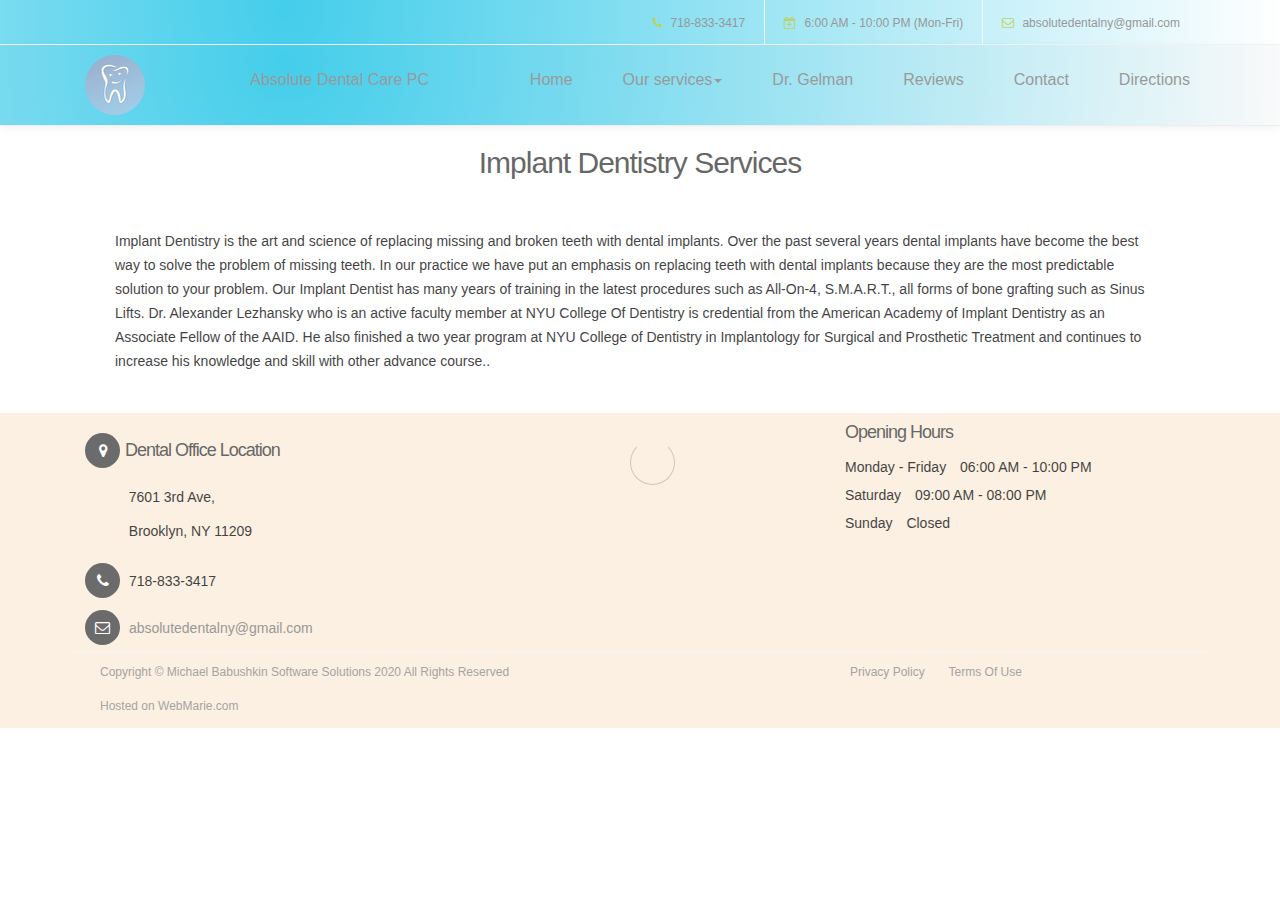
<file: periodontics.html>
<!DOCTYPE html>
<html lang="en">

<head>

     <title>Absolute Dental Care PC</title>

     <meta charset="UTF-8">
     <meta http-equiv="X-UA-Compatible" content="IE=Edge">
     <meta name="description" content="">
     <meta name="keywords" content="">
     <meta name="author" content="Tooplate">
     <meta name="viewport" content="width=device-width, initial-scale=1, maximum-scale=1">

     <link rel="icon" href="images/logo.png">
     <link rel="stylesheet" href="bootstrap-4.4.1-dist/css/bootstrap-grid.min.css">

     <!-- <link rel="stylesheet" href="css/bootstrap.min.css"> -->
     <link rel="stylesheet" href="css/font-awesome.min.css">
     <link rel="stylesheet" href="css/animate.css">
     <link rel="stylesheet" href="css/owl.carousel.css">
     <link rel="stylesheet" href="css/owl.theme.default.min.css">
     <link rel="stylesheet" href="css/hexagon.css">
     <link rel="stylesheet" href="css/terms_modal.css">

     <!-- MAIN CSS -->
     <link rel="stylesheet" href="css/tooplate-style.css">
     <!-- CSS only -->
<!-- Latest compiled and minified CSS -->
<link rel="stylesheet" href="https://stackpath.bootstrapcdn.com/bootstrap/3.4.1/css/bootstrap.min.css" integrity="sha384-HSMxcRTRxnN+Bdg0JdbxYKrThecOKuH5zCYotlSAcp1+c8xmyTe9GYg1l9a69psu" crossorigin="anonymous">



</head>

<body id="top" data-spy="scroll" data-target=".navbar-collapse" data-offset="50">

     <!-- PRE LOADER -->
     <section class="preloader">
          <div class="spinner">

               <span class="spinner-rotate"></span>

          </div>
     </section>


     <!-- HEADER -->
     <header>
          <div class="container">
               <div class="row">

                    <div class="col-md-12 col-sm-12 text-align-right">
                         <span class="phone-icon"><i class="fa fa-phone"></i> 718-833-3417</span>
                         <span class="date-icon"><i class="fa fa-calendar-plus-o"></i> 6:00 AM - 10:00 PM
                              (Mon-Fri)</span>
                         <span class="email-icon"><i class="fa fa-envelope-o"></i> <a
                                   href="mailto:absolutedentalny@gmail.com">absolutedentalny@gmail.com</a></span>
                    </div>

               </div>
          </div>
     </header>


   <!-- MENU -->
   <section class="navbar navbar-default navbar-static-top" role="navigation">
    <div class="container">
         <div class="row">
              <div class="col-md-1 col-sm-1">
                   <img class="nav-logo" src="nav_logo.png" alt="">
              </div>
              <!-- <img src="nav_logo.png" alt=""> -->
              <div class="navbar-header col-md-3 col-sm-12 text-align-left">
                   <!-- <img class="nav-logo" src="nav_logo.png" alt=""> -->
                        <!-- <button class="navbar-toggle" data-toggle="collapse" data-target=".navbar-collapse">
                             <span class="icon icon-bar">1</span>
                             <span class="icon icon-bar">2</span>
                             <span class="icon icon-bar">3</span>
                        </button> -->

                   <a href="index.php" class="navbar-brand">Absolute Dental Care PC</a>
              </div>

              <!-- MENU LINKS -->
              <div class="collapse navbar-collapse col-md-8 col-sm-6 text-align-right">
                   <ul class="nav navbar-nav navbar-right">
                        <li><a href="index.php" class="smoothScroll">Home</a></li>
                        <!-- <li><a href="#services" class="smoothScroll">Our services</a></li> -->
                        <li class="dropdown">
                             <a href="#" class="dropdown-toggle" data-toggle="dropdown">Our services<b
                                       class="caret"></b></a>
                             <ul class="dropdown-menu multi-column columns-3">
                                  <div class="row">
                                       <div class="col-sm-3">
                                            <ul class="multi-column-dropdown">
                                                 <li>
                                                      <h4>COSMETIC DENTISTRY</h4>
                                                 </li>
                                                 <li class="service_column">Dental Bridge</li>
                                                 <li class="service_column">Teeth Cleaning</li>
                                                 <li class="service_column">Zoom Whitening</li>
                                                 <li class="divider"></li>
                                                 <li><a href="cosmetic_dentistry.html">Read more about Cosmetic Dentistry</a></li>
                                            </ul>
                                       </div>
                                       <div class="col-sm-3">
                                            <ul class="multi-column-dropdown">
                                                 <li>
                                                      <h4>PEDIATRIC DENTISTRY</h4>
                                                 </li>
                                                 <li class="service_column">White Fillings (BPA Free)</li>
                                                 <li class="service_column">Emergency Pediatric Dental Care</li>
                                                 <li class="service_column">Cavities, Caries Treatment</li>
                                                 <li class="divider"></li>
                                                 <li><a href="pediatric_dentistry.html">Read more about Pediatric Dentistry</a></li>
                                            </ul>
                                       </div>
                                       <div class="col-sm-3">
                                            <ul class="multi-column-dropdown">
                                                 <li>
                                                      <h4>PERIODONTICS</h4>
                                                 </li>
                                                 <li class="service_column">Tooth Extraction</li>
                                                 <li class="service_column">Dental Oral Surgery</li>
                                                 <li class="service_column">Gum Disease </li>
                                                 <li class="divider"></li>
                                                 <li><a href="periodontics.html">Read more about Periodontics</a></li>
                                            </ul>
                                       </div>
                                       <div class="col-sm-3">
                                            <ul class="multi-column-dropdown">
                                                 <li>
                                                      <h4>DENTAL IMPLANTS</h4>
                                                 </li>
                                                 <li class="service_column">Single Tooth Implant</li>
                                                 <li class="service_column">Denture Implants</li>
                                                 <li class="service_column">Same Day Dental Implants </li>
                                                 <li class="divider"></li>
                                                 <li><a href="dental_implants.html">Read more about Dental Implants</a></li>
                                            </ul>
                                       </div>
                                  </div>
                             </ul>
                        </li>
                        <li><a href="index.php#team" class="smoothScroll">Dr. Gelman</a></li>
                        <li><a href="index.php#news" class="smoothScroll">Reviews</a></li>
                        <li><a href="index.php#appointment" class="smoothScroll">Contact</a></li>
                        <li><a href="index.php#google-map" class="smoothScroll">Directions</a></li>
                        <!-- <li class="appointment-btn"><a href="#appointment">Make an appointment</a></li> -->
                   </ul>
              </div>
         </div>
    </div>
</section>

  <!-- PERIODONTICS -->
  <section id="dental_implants" data-stellar-background-ratio="2.5">
    <div class="container">
         <div class="row">

              <div class="col-md-12 col-sm-12">
                   <!-- SECTION TITLE -->
                        <h2>Implant Dentistry Services</h2>
                   
              </div>

            

              

              <div class="col-md-12 col-sm-12">
                   <!-- Reviews -->
             
                        <div class="news-info">
                            
                             <p>Implant Dentistry is the art and science of replacing missing and broken teeth with dental implants. Over the past several years dental implants have become the best way to solve the problem of missing teeth. In our practice we have put an emphasis on replacing teeth with dental implants because they are the most predictable solution to your problem. Our Implant Dentist has many years of training in the latest procedures such as All-On-4, S.M.A.R.T., all forms of bone grafting such as Sinus Lifts. Dr. Alexander Lezhansky who is an active faculty member at NYU College Of Dentistry is credential from the American Academy of Implant Dentistry as an Associate Fellow of the AAID. He also finished a two year program at NYU College of Dentistry in Implantology for Surgical and Prosthetic Treatment and continues to increase his knowledge and skill with other advance course..</p>
                            
                        </div>
                   
              </div>

         </div>
    </div>
</section>


  <!-- FOOTER -->
  <footer data-stellar-background-ratio="5">
     <div class="container">
          <div class="row">

               <div class="col-md-8 col-sm-8">
                    <div class="contact-info">
                         <h4 class="wow fadeInUp" data-wow-delay="0.4s"><i class=" fa fa-map-marker"></i>Dental
                              Office Location</h4>
                         <p class="address">7601 3rd Ave,</p>
                         <p class="address">Brooklyn, NY 11209</p>

                         <div class="contact-info">
                              <p><i class="fa fa-phone"></i> 718-833-3417</p>
                              <p><i class="fa fa-envelope-o"></i> <a
                                        href="mailto:absolutedentalny@gmail.com">absolutedentalny@gmail.com</a></p>
                         </div>
                    </div>
               </div>



               <div class="col-md-4 col-sm-4">
                    <div class="footer-thumb">
                         <div class="opening-hours">
                              <h4 class="wow fadeInUp" data-wow-delay="0.4s">Opening Hours</h4>
                              <p>Monday - Friday <span>06:00 AM - 10:00 PM</span></p>
                              <p>Saturday <span>09:00 AM - 08:00 PM</span></p>
                              <p>Sunday <span>Closed</span></p>
                         </div>

                    </div>
               </div>

               <div class="col-md-12 col-sm-12 border-top">
                    <div class="col-md-6 col-sm-8">
                         <div class="copyright-text">
                              <p>Copyright &copy; Michael Babushkin Software Solutions 2020 All Rights Reserved
                              </p>
                              <p>Hosted on WebMarie.com</p>
                         </div>
                    </div>
                    <div class="col-md-2 col-sm-2"></div>
                    <div class="col-md-4 col-sm-4">
                         <div class="footer-link">
                              <a href="index.php#privacyModal" data-toggle="modal">Privacy Policy</a>
                              <a href="index.php#myModal" data-toggle="modal">Terms Of Use</a>
                         </div>
                    </div>
                    <!-- <div class="col-md-2 col-sm-2 text-align-center">
                         <div class="angle-up-btn">
                              <a href="#top" class="smoothScroll wow fadeInUp" data-wow-delay="1.2s"><i
                                        class="fa fa-angle-up"></i></a>
                         </div>
                    </div> -->
               </div>

          </div>
     </div>
</footer>

<!-- SCRIPTS -->
<script src="js/jquery.js"></script>
<!-- <script src="bootstrap-4.4.1-dist/js/bootstrap.min.js"></script>  -->


<!-- JS, Popper.js, and jQuery -->
<!-- <script src="https://code.jquery.com/jquery-3.5.1.slim.min.js" integrity="sha384-DfXdz2htPH0lsSSs5nCTpuj/zy4C+OGpamoFVy38MVBnE+IbbVYUew+OrCXaRkfj" crossorigin="anonymous"></script> -->
<!-- <script src="https://cdn.jsdelivr.net/npm/popper.js@1.16.0/dist/umd/popper.min.js" integrity="sha384-Q6E9RHvbIyZFJoft+2mJbHaEWldlvI9IOYy5n3zV9zzTtmI3UksdQRVvoxMfooAo" crossorigin="anonymous"></script> -->
<!-- <script src="https://stackpath.bootstrapcdn.com/bootstrap/4.5.0/js/bootstrap.min.js" integrity="sha384-OgVRvuATP1z7JjHLkuOU7Xw704+h835Lr+6QL9UvYjZE3Ipu6Tp75j7Bh/kR0JKI" crossorigin="anonymous"></script> -->
<script src="js/jquery.stellar.min.js"></script>
<script src="js/wow.min.js"></script>
<script src="js/smoothscroll.js"></script>
<script src="js/owl.carousel.min.js"></script>
<script src="js/custom.js"></script>
<script src="js/form_validation.js"></script>
<script src="js/hexagon.js"></script>
<script src="js/terms_modal.js"></script>
<script src="js/jquery.sticky.js"></script>
<script src="https://stackpath.bootstrapcdn.com/bootstrap/3.4.1/js/bootstrap.min.js"
     integrity="sha384-aJ21OjlMXNL5UyIl/XNwTMqvzeRMZH2w8c5cRVpzpU8Y5bApTppSuUkhZXN0VxHd" crossorigin="anonymous">
</script>
</body>

</html>
</file>
<file: css/tooplate-style.css>
/*

Template 2098 Health

http://www.tooplate.com/view/2098-health

*/

  @import url('https://fonts.googleapis.com/css?family=Poppins:400,500,600');

  body {
    background:white;
    font-family: 'Poppins', sans-serif;
    overflow-x: hidden;
  }


  /*---------------------------------------
     TYPOGRAPHY              
  -----------------------------------------*/

  h1,h2,h3,h4,h5,h6 {
    font-weight: 600;
    line-height: inherit;
  }

  h1,h2,h3,h4 {
    letter-spacing: -1px;
  }

  h5 {
    font-weight: 500;
  }

  h1 {
    color: #252525;
    font-size: 5em;
  }

  h2 {
    color: #272727;
    font-size: 3em;
    padding-bottom: 10px;
    text-align: center;
  }

  h3 {
    font-size: 1.8em;
    line-height: 1.2em;
    margin-bottom: 0;
  }

  h4 {
    color: #454545;
    font-size: 1.8em;
    padding-bottom: 2px;
    padding-left: 15px;
  }

  h6 {
    letter-spacing: 0;
    font-weight: normal;
  }

  p {
    color: #000000;
    font-size: 14px;
    font-weight: normal;
    line-height: 24px;
  }


  /*---------------------------------------
     GENERAL               
  -----------------------------------------*/

  html{
    -webkit-font-smoothing: antialiased;
  }

  a {
    color: #252525;
    -webkit-transition: 0.5s;
    transition: 0.5s;
    text-decoration: none !important;
  }

  a:hover, a:active, a:focus {
    color: #a5c422;
    outline: none;
  }

  ::-webkit-scrollbar{
    width: 8px;
    height: 8px;
  }

  ::-webkit-scrollbar-thumb {
    cursor: pointer;
    background: #000000;
  }

  .section-title {
    padding-bottom: 20px;
  }

  .section-title h2 {
    margin-top: -90px;
  }

  .section-btn {
    background: #a5c422;
    border: 0;
    border-radius: 3px;
    color: #ffffff;
    font-size: inherit;
    font-weight: 500;
    padding: 14px 20px;
    transition: transform 0.1s ease-in;
    transform: translateX(0);
  }

  .section-btn:hover {
    transform: translateY(-5px);
  }

  .text-align-right {
    text-align: right;
  }

  .text-align-center {
    text-align: center;
  }

  .border-top {
    border-top: 1px solid #f2f2f2;
    margin-top: 6%;
    padding-top: 0.5em;
  }

  .btn-gray {
    background: #393939;
  }

  .btn-blue {
    background: #4267b2;
  }

  .news-thumb {
    /* background: #ffffff; */
    border-radius: 10px;
  }
  .news-thumb img {
    border-radius: 10px 10px 0 0;
  }

  .news-info {
    padding: 30px;
    text-align: left;
  }
  .news-info span {
    display: block;
    letter-spacing: 0.5px;
  }
  .news-info h3 {
    margin-top: 10px;
    margin-bottom: 10px;
  }

  .author {
    border-top: 1px solid #f0f0f0;
    padding-top: 1.5em;
    margin-top: 2em;
  }
  .author img,
  .author .author-info {
    display: inline-block;
    vertical-align: top;
  }
  .author-info h5 {
    margin-bottom: 0;
  }
  .author img {
    border-radius: 100%;
    width: 50px;
    height: 50px;
    margin-right: 10px;
  }


  #about, #team, #news,
  #news-detail {
    
    position: relative;
    padding-top: 40px;
    /* padding-bottom: 100px; */
  }
  .about-info{
    margin-bottom: 5%;
  }

  #news{
    background-image: url(../images/tooth.jpg) ;
    background-repeat: no-repeat;
    background-size: cover;
    background-position: top !important;
    margin-top: 0px !important;
  }

  #news, #service {
    text-align: center;
  }
  #news h2{
    padding-top: 15%;
  }
 /*---------------------------------------
       MAP SECTION            
  -----------------------------------------*/
  #google-map {
  
    background-image: url(../images/blue.jpg);
    padding-bottom: 5%;

  }
  .outside-office-photo{
  
    border-radius: 3%;
    border: #1da1f2;
    display: block;
    max-width: 100%;
  }
  .map-img{
    display: block;
    max-width: 100%;
    height: auto;
  }


  /*---------------------------------------
       PRE LOADER              
  -----------------------------------------*/

  .preloader {
    position: fixed;
    top: 0;
    left: 0;
    width: 100%;
    height: 100%;
    z-index: 99999;
    display: flex;
    flex-flow: row nowrap;
    justify-content: center;
    align-items: center;
    background: none repeat scroll 0 0 #ffffff;
  }

  .spinner {
    border: 1px solid transparent;
    border-radius: 3px;
    position: relative;
  }

  .spinner:before {
    content: '';
    box-sizing: border-box;
    position: absolute;
    top: 50%;
    left: 50%;
    width: 45px;
    height: 45px;
    margin-top: -10px;
    margin-left: -10px;
    border-radius: 50%;
    border: 1px solid #575757;
    border-top-color: #ffffff;
    animation: spinner .9s linear infinite;
  }

  @-webkit-@keyframes spinner {
    to {transform: rotate(360deg);}
  }

  @keyframes spinner {
    to {transform: rotate(360deg);}
  }



  /*---------------------------------------
      MENU              
  -----------------------------------------*/

  header {
    background-image: radial-gradient( circle farthest-corner at 22.4% 21.7%,  rgba(4,189,228,1) 0%, rgba(147, 194, 233, 0) 100.2% );
    border-bottom: 1px solid #f2f2f2;
    display: flex;
    height: 45px;
  }

  header .col-md-8 {
    padding-right: 0;
  }

  header p,
  header span {
    font-size: 12px;
    line-height: 24px;
    padding-top: 12px;
  }

  header a,
  header span {
    color: #747474;
  }

  header span {
    font-weight: 500;
    display: inline-block;
    padding: 11px 15px;
  }

  header span.date-icon {
    border-left: 1px solid #f2f2f2;
    border-right: 1px solid #f2f2f2;
    padding-right: 19px;
    padding-left: 19px;
  }

  header span i {
    color: #a5c422;
    margin-right: 5px;
  }



  /*---------------------------------------
      MENU              
  -----------------------------------------*/

  .navbar-default {
    background-image: radial-gradient( circle farthest-corner at 22.4% 21.7%,  rgba(4,189,228,1) 0%, rgba(147, 194, 233, 0) 100.2% );
    /* background: #ffffff; */
    box-shadow: 0 2px 8px rgba(0,0,0,.075);
    border: none;
    margin-bottom: 0px !important ;
    padding: 10px;
  }

  .navbar-default .navbar-brand {
    color: #393939;
    font-weight: 500;
  }
  .navbar-brand {
    float: right!important;
    height: 50px;
    padding: 15px 6px!important;
    font-size: 16px!important;
    line-height: 20px;
    margin-left: 4px !important;
}

  .navbar-default .navbar-brand .fa {
    color: #a5c422;
  }

  .navbar-default .navbar-nav li.appointment-btn {
    margin: 3px 0 0 20px;
  }

  .navbar-default .navbar-nav li.appointment-btn a {
    background: #a5c422;
    border-radius: 3px;
    color: #ffffff;
    font-weight: 600;
    padding-top: 12px;
    padding-bottom: 12px;
  }

  .navbar-default .navbar-nav li.appointment-btn a:hover {
    background: #4267b2;
    color: #ffffff !important;
  }

  .navbar-default .navbar-nav li a {
    color: #555555;
    font-size: 16px;
    font-weight: 500;
    margin-right: 20px;
    -webkit-transition: all ease-in-out 0.4s;
    transition: all ease-in-out 0.4s;
    border-radius: 25px;
  }

  
  .navbar-default .navbar-nav > li a:hover {
    color: black;
		box-shadow: 0px 3px 15px 0px black;
    transform: scale(1.2);
    border-radius: 25px;
  }

  .service_column{
    padding-left: 10%;
    padding-top: 5%;
    color: #555555;
    font-size: 16px;
    font-weight: 500;
    margin-right: 20px;
    -webkit-transition: all ease-in-out 0.4s;
    transition: all ease-in-out 0.4s;
    border-radius: 25px;
  }
  .service_column:hover{
    box-shadow: 0px 3px 15px 0px black;

  }
  .navbar-default .navbar-nav > li > a:hover,
  .navbar-default .navbar-nav > li > a:focus {
    color: #555555;
    background-color: transparent;
  }

  .navbar-default .navbar-nav > .active > a,
  .navbar-default .navbar-nav > .active > a:hover,
  .navbar-default .navbar-nav > .active > a:focus {
    color: #393939;
    background-color: beige !important;
  }

  .navbar-default .navbar-toggle {
    border: none;
    padding-top: 10px;
  }

  .navbar-default .navbar-toggle .icon-bar {
    background: #393939;
    border-color: transparent;
  }

  .navbar-default .navbar-toggle:hover,
  .navbar-default .navbar-toggle:focus { 
    background-color: transparent;
  }

  

  .nav-logo{
    border-radius: 50%;
  }



  /*---------------------------------------
      HOME              
  -----------------------------------------*/
  #home{
    background-image: url(../images/blue.jpg);
  }
  #home h1 {
    color: #ffffff;
    padding-bottom: 10px;
    margin-top: 0;
  }

  #home h3 {
    color: #ffffff;
    font-size: 14px;
    font-weight: normal;
    line-height: inherit;
    letter-spacing: 3px;
    text-transform: uppercase;
    margin: 0;
  }

  .slider .container {
    width: 100%;
  }

  .slider .owl-dots {
      position: absolute;
      top: 575px;
      width: 100%;
      justify-content: center;
  }

  .owl-theme .owl-dots .owl-dot span {
    width: 8px;
    height: 8px;
    margin: 5px 7px;
    border: 2px solid #d9d9d9;
    background: transparent;
    display: block;
    -webkit-backface-visibility: visible;
    transition: opacity 200ms ease;
    border-radius: 30px;
  }

  .owl-theme .owl-dots .owl-dot.active span, .owl-theme .owl-dots .owl-dot:hover span {
    background-color: #ffffff;
    border-color: transparent;
  }

  .slider .caption {
    display: flex;
    justify-content: center;
    flex-direction: column;
    text-align: center;
    background-color: rgba(20,20,20,0.2);
    height: 100%;
    color: #fff;
    cursor: pointer;
  }

  .slider .item {
    background-position: inherit;
    background-repeat: no-repeat;
    background-attachment: local;
    background-size: cover;
    height: 650px;
  }

  .slider .item-first {
    background-image: url(../images/office1.png);
  }

  .slider .item-second {
    background-image: url(../images/office2.png);
  }

  .slider .item-third {
    background-image: url(../images/office3.png);
  }
  .slider .item-fourth {
    background-image: url(../images/waiting.jpeg);
  }
  .slider .item-fifth {
    background-image: url(../images/reception.jpeg);
  }
  .dental_title{
    color: black!important;
    font-size:1.2em!important;
  }
  
  .card { 
    width: 20rem; 
    margin: 2rem; 
} 
.image-grid-container { 
    display: grid; 
    background-color: transparent;
      
    /* For 3 columns */ 
    grid-template-columns: auto auto auto auto; 
}
.insurance{
  padding-top: 15%;
  font-family: "Comic Sans MS", cursive, sans-serif;
}
  /*---------------------------------------
     Section Divider         
  -----------------------------------------*/

  .mh {
    min-height: 114px;
  }
  #third-curve {
    margin-top:100px;
    background: #17839d;
    background-image: url();
  }
  
  #third-curve .page-top-icon {
    position: absolute;
    width: 104px;
    height: 90px;
    margin: -29px auto;
    background: #17839d;
    border-radius: 100%;
    color: white;
    text-align: center;
    text-indent: .1em;
    /* top: 70px; */
    left: 41%;
  }
  
  #third-curve .page-top-icon:before, #third-curve .page-top-icon:after {
    content: '';
    background: none;
    height: 40px;
    width: 61px;
    position: absolute;
    top: -10px;
    box-shadow: 0px 22px 0 0 #17839d;
  }
  
  #third-curve .page-top-icon:before {
    left: -35px;
    border-radius: 0 0 100% 0;
  }
  
  #third-curve .page-top-icon:after {
    right: -35px;
    border-radius: 0 0 0 100%;
  }


  /*---------------------------------------
     Our services           
  -----------------------------------------*/

  #services {
    background: url('../images/about-bg.jpg') no-repeat top center;
    background-size: cover;
    padding-top: 150px;
    padding-bottom: 150px;
  }

  .profile img,
  .profile figcaption {
    display: inline-block;
    vertical-align: top;
    margin-top: 1em;
  }
  .profile img {
    border-radius: 100%;
    width: 65px;
    height: 65px;
    margin-right: 1em;
  }
  .profile figcaption h3 {
    margin-top: 0;
  }

  #services h6 {
    color: #858585;
    margin: 0;
  }

  .services-inner{
    overflow: hidden;
    clear: both;
    display: flex;
    flex-wrap: wrap;
  }
  
  .service{
    padding: 20px 0;
    background-color: #333;
    border:1px solid #ff4444;
  }
  
  .service h3{
    color:#ff4444;
  }
  
  .service:hover{
    padding: 20px 0;
    background-color: #ff4444;
  }
  
  .service:hover h3{
    color:#fff;
  }
  
  .service-content{
    color: #fff;
    padding: 0 10px;
  }
  
  @media(max-width: 767px){
    .services-inner{
      display: inline-block;
    }
  }
  .dropdown-menu {
    min-width: 200px;
    margin: 0 -700px 0 0;
    border-bottom: 4px solid rgb(15, 44, 207);
  }
  .dropdown-menu.columns-2 {
    min-width: 400px;
  }
    .dropdown-menu.columns-3 {
      min-width: 500%;
      margin-right: -10%;
      margin-top: 13% !important;
      border-radius: 15px;
      background-color: ivory;
      padding-left:  7px!important;
    } 
  
  .dropdown-menu li a {
    padding: 5px 15px;
    font-weight: 300;
  }
  .multi-column-dropdown {
    list-style: none;
    padding: 0px;
  }
  .multi-column-dropdown li a {
    display: block;
    clear: both;
    line-height: 1.428571429;
    color: rgb(9, 12, 240)!important ;
    white-space: normal;
    /* color:saddlebrown; */

  }
  .multi-column-dropdown li a:hover {
    text-decoration: none;
    /* color: #262626; */
    background-color: rgba(100,100,100,0.3);
    border-radius: 0%;
  }
   
  @media (max-width: 767px) {
    .dropdown-menu.multi-column {
      min-width: 240px !important;
      overflow-x: hidden;
    }
  }

  
  /*---------------------------------------
     /* Dr. Gelman description         
  -----------------------------------------*/

  .team-thumb {
    border-radius: 0 0 10px 10px;
    position: relative;
    overflow: hidden;
    cursor: pointer;
  }

  .team-info {
    padding: 20px 30px 0 30px;
  }

  .team-contact-info {
    border-top: 1px solid #e9e9e9;
    padding-top: 1.2em;
    margin-top: 1.5em;
  }

  .team-contact-info .fa {
    margin-right: 5px;
    display: inline-block;
  }

  .team-contact-info p {
    margin-bottom: 2px;
  }

  .team-contact-info a {
    color: #757575;
  }

  .team-thumb .social-icon li {
    font-weight: 500;
  }

  .team-thumb .social-icon li a {
    background: #ffffff;
    border-radius: 100%;
    font-size: 20px;
    width: 50px;
    height: 50px;
    line-height: 50px;
    margin: 0 2px 0 2px;
  }

  .team-thumb .social-icon {
    opacity: 0;
    transform: translateY(100%);
    transition: 0.5s 0.2s;
    text-align: center;
    position: relative;
    top: 0;
  }

  .team-thumb:hover .social-icon {
    opacity: 1;
    transition-delay: 0.3s;
    transform: translateY(0px);
    top: -22em;
  }
  
  .dr-gelman-description{
    font-size: 25px;
    color: #252525;
  }
  .biography-header{
    font-size: 20px;
    color: #000000;
    padding-left:none;
  }
  h3.yevgeniya-headline{
    padding-bottom: 15px;
  }
  #team{
    background-image: url(../images/blue.jpg);
  }

  /*---------------------------------------
     SERVICE              
  -----------------------------------------*/

  #service {
    background: #a5c422;
  }

  #service h2,
  #service h4 {
    color: #ffffff;
  }

  #service p {
    color: #d9d9d9;
  }

  #service .service-thumb {
    padding: 0 22px;
  }

  #service .fa {
    font-size: 50px;
    margin-bottom: 10px;
    background: #ffffff;
    color: #a5c422;
    width: 120px;
    height: 120px;
    line-height: 120px;
    border-radius: 100%;
  }


  /*---------------------------------------
      NEWS             
  -----------------------------------------*/

  #news, #news-detail {
    background-image: url(../images/tooth.jpg);
    margin-top: 5%;
  }

  #news-detail blockquote {
    margin: 30px 0;
  }

  .news-detail-thumb .news-image img {
    border-radius: 10px;
  }

  .news-detail-thumb h3 {
    margin-bottom: 8px;
  }

  .news-image {
    margin-bottom: 30px;
    position: relative;
  }

  .news-image img {
    width: 100%;
  }

  .news-detail-thumb ul {
    margin: 32px 12px 22px 0px;
  }

  .news-detail-thumb ul li {
    list-style: circle;
    font-weight: normal;
    padding: 6px 12px 6px 0px;
  }

  .news-sidebar {
    margin-top: 16px;
  }

  .news-social-share {
    text-align: center;
    padding-top: 22px;
  }

  .news-social-share .btn {
    border-radius: 100px;
    border: none;
    font-size: 10px;
    font-weight: 600;
    margin: 2px 6px;
    padding: 8px 14px;
  }

  .news-social-share .btn-primary {
    background: #3b5998;
  }

  .news-social-share .btn-success {
    background: #1da1f2;
  }

  .news-social-share .btn-danger {
    background: #dd4b39;
  }

  .news-social-share a .fa {
    padding-right: 4px;
  }

  .recent-post {
    padding-top: 2px;
    padding-bottom: 18px;
  }

  .recent-post .media img {
    border-radius: 100%;
    width: 80px;
    height: 80px;
    margin-right: 5px;
  }

  .recent-post .media-heading {
    font-size: 16px;
    font-weight: 500;
    line-height: inherit;
    margin-top: 5px;
  }

  .news-categories {
    margin-top: 8px;
  }

  .news-categories li a {
    color: #2b2b2b;
  }

  .news-ads {
    background: #ffffff;
    border-right: 4px solid #2b2b2b;
    padding: 42px;
    text-align: center;
    margin: 26px 0 26px 0;
  }

  .news-ads.sidebar-ads {
    border-left: 4px solid #2b2b2b;
    border-right: 0px;
  }

  .news-ads h4 {
    font-size: 18px;
  }

  .news-tags h4 {
    padding-bottom: 6px;
  }

  .news-categories li,
  .news-tags li {
    list-style: none;
    display: inline-block;
    margin: 4px;
  }

  .news-tags li a {
    background: #393939;
    border-radius: 50px;
    color: #ffffff;
    display: inline-block;
    font-size: 12px;
    font-weight: 500;
    text-decoration: none;
    float: left;
    min-width: 30px;
    padding: 6px 12px;
    -webkit-transition: all ease-in-out 0.4s;
    transition: all ease-in-out 0.4s;
  }

  .news-tags li a:hover {
    background: #4267b2;
  }

  /*---------------------------------------
      Contact Us             
  -----------------------------------------*/

  #appointment {
    /* padding-top: 100px; */
    padding-top: 5%;
    background-image: url(../images/blue.jpg);
  }

  #appointment label {
    color: #393939;
    font-weight: 500;
  }

  #appointment .form-control {
    background: #f9f9f9;
    border: 1px solid #ccc;
    border-radius: 3px;
    box-shadow: none;
    font-size: 14px;
    font-weight: normal;
    margin-bottom: 15px;
    transition: all ease-in-out 0.4s;
  }

  #appointment input,
  #appointment select {
    height: 45px;
  }

  #appointment input:focus,
  #appointment select:focus,
  #message:focus   {
    border-color: tomato;
    background-color: rgba(199, 230, 253, 0.822);
  }
 

  #appointment button#cf-submit {
    background: #a5c422;
    color: #ffffff;
    font-weight: 600;
    height: 55px;
  }

  #appointment button#cf-submit:hover {
    background: #393939;
    color: #ffffff;
  }

textarea {
  resize: none;
}
  /*---------------------------------------
     FOOTER              
  -----------------------------------------*/

  footer {
    /* margin-top: 10%;
    padding-bottom: 40px; */
    background-color: antiquewhite;
  }

  footer h4 {
    padding-bottom: 5px;
    padding-left: 0px;
  }

  footer a {
    color: #757575;
  }

  footer a:hover {
    color: #4267b2;
  }

  .contact-info {
    padding-top: 10px;
    margin-bottom: -10% !important;
  }

  .contact-info .fa {
    background: #393939;
    border-radius: 100%;
    color: #ffffff;
    font-size: 15px;
    width: 35px;
    height: 35px;
    line-height: 35px;
    text-align: center;
    margin-right: 5px;
    margin-bottom: 2px;
  }

  .latest-stories {
    margin-bottom: 20px;
  }

  .stories-image,
  .stories-info {
    display: inline-block;
    vertical-align: top;
  }

  .stories-image img {
    border-radius: 100%;
    width: 65px;
    height: 65px;
  }

  .stories-info {
    margin-left: 15px;
  }

  .stories-info h5 {
    margin-bottom: 2px;
  }

  .stories-info span {
    color: #858585;
    font-size: 12px;
  }

  .opening-hours p {
    line-height: 18px;
  }

  .opening-hours span {
    font-weight: 500;
    display: inline-block;
    padding-left: 10px;
  }

  .copyright-text p,
  .footer-link a {
    color: #858585;
    font-size: 12px;
    font-weight: 500;
  }

  .footer-link a {
    font-size: 12px;
    display: inline-block;
    padding: 0 10px;
    margin-top: 4px;
  }
  .address{
    padding-left: 6%;
  }


  /*---------------------------------------
     SOCIAL ICON              
  -----------------------------------------*/

  .social-icon {
    position: relative;
    padding: 0;
    margin: 0;
  }

  .social-icon li {
    display: inline-block;
    list-style: none;
  }

  .social-icon li a {
    border-radius: 100px;
    color: #464646;
    font-size: 15px;
    width: 35px;
    height: 35px;
    line-height: 35px;
    text-decoration: none;
    text-align: center;
    transition: all 0.4s ease-in-out;
    position: relative;
  }

  .social-icon li a:hover {
    background: #4267b2;
    color: #ffffff;
  }


  /*---------------------------------------
     RESPONSIVE STYLES              
  -----------------------------------------*/

  @media only screen and (max-width: 1200px) {
    h1 {
      font-size: 4em;
    }
    h2 {
      font-size: 2.5em;
    }
    h3 {
      font-size: 1.5em;
    }

    header {
      height: inherit;
    }
    header span.date-icon {
      border: 0;
      padding-right: 0;
      padding-left: 0;
    }
    header span.email-icon {
      padding-top: 0;
    }

    .navbar-default .navbar-nav li a {
      padding-right: 15px;
      padding-left: 15px;
    }
  }

  @media only screen and (max-width: 992px) {
    .slider .item {
      background-position: center;
    }

    header {
      padding-bottom: 10px;
    }
    header .text-align-right {
      text-align: left;
    }
    header span {
      padding-top: 0;
      padding-left: 0;
      padding-bottom: 0;
    }
  }

  @media only screen and (max-width: 767px) {
    .navbar-default .navbar-collapse, .navbar-default .navbar-form {
      border-color: transparent;
    }
    .navbar-default .navbar-nav li.appointment-btn {
      margin-left: 15px;
    }
    .navbar-default .navbar-nav li a {
      display: inline-block;
      padding-top: 8px;
      padding-bottom: 8px;
    }

    .news-sidebar {
      margin-top: 2em;
    }

    #appointment-form {
      padding-top: 4em;
      padding-bottom: 4em;
    }

    footer {
      padding-top: 60px;
      padding-bottom: 0;
    }
    .footer-thumb {
      padding-bottom: 10px;
    }

    .border-top {
      text-align: center;
    }

    .copyright-text {
      margin-top: 10px;
    }

    .angle-up-btn {
      bottom: 10em;
    }
  }

  @media only screen and (max-width: 639px) {
    h1 {
      font-size: 3em;
      line-height: 1.2em;
    }
    h2 {
      font-size: 2.1em;
    }
    h4 {
      font-size: 1.4em;
    }

    #home h3 {
      font-size: 11px;
      letter-spacing: 1px;
    }
    .min-outside-office-photo{
     width: 100%;
    }
    .youtube-video{
      width: 120%;
      margin-left: -10% !important  ;
    }
  .opening-hours{
    margin-top: 14%;
    margin-left: 2%;  
  }
  .image-grid{

    width: 100%;
  }
 .card{
  width: 35rem;
 }
 .footer-link{
margin-bottom: 5%;
 }
.modal-dialog{
  width: 169%!important;
    margin-left: -150px!important;
}
.copyright-text{
margin-top: 10px;
}
.navbar-brand {
  float: right!important;
  margin-right: 100px !important;
}
.navbar-toggle {
  margin-right: -20px!important;
}
.nav-logo{
  margin-left: -20px !important;
}

.dropdown-toggle{
cursor: pointer;

}
.multi-column-dropdown{
width: 200px;
margin-left: 1%;
height: fit-content ;

}

.service_column {
  padding-left: 2%;
  padding-top: 5%;
  color: rgb(85, 85, 85);
  font-size: 13px;
  font-weight: 500;
  margin-right: 10px;
  transition: all 0.4s ease-in-out 0s;
  border-radius: 25px;
}
.col-h4{
  font-size: 15px;
  margin-left: -5%;
  margin-top: 5px;
  margin-bottom: 5px;
}
.multi-column-dropdown li a {
  font-size: 13px !important;
  margin-left: -4%;
  max-width: 100%;
}
.col-sm-3{
  width: 50%;
  margin-bottom: 10%;
  margin-left: -2%;
}
}
</file>
<file: css/hexagon.css>
#ourServices {
	height: fit-content;
	overflow: hidden;
	position: relative;
	margin: 50 auto;
	background-image: url(../images/blue.jpg);
	-webkit-transition: all ease 500ms;
	-moz-transition: all ease 500ms;
	-o-transition: all ease 500ms;
	-ms-transition: all ease 500ms;
	transition: all ease 500ms;
}

h1 {
	font-family: bebas_neueregular ,sans-serif;
	font-size: 1.75em;
	padding: 0.2em 0 0.2em 0.2em;
	color: white;
	text-shadow: 0 0.06em 0 #424242;
	position: relative;
}

#ourServices h1 {
	background: #B0DAD4;
}

.more_info{
	float: left;
	padding: 0px 12px;
	border: 1px solid #ccc;
	width: 70%;
	border-left: 2px solid;
	border-right: 2px solid;
	margin-left:25%;
	display: none;
}
.more_info h3{
	color: red;
	text-align: center;
}

.tablinks{
	background: transparent;
	border: none;
	color: black;
	font-size: large;
}
/* Clear floats after the tab */
.clearfix::after {
	content: "";
	clear: both;
	display: table;
}

.sectionheader {
	position: relative;
}

.ourServices_item {
	width: 220px;
	height: 270px;
	position: relative;
	display: inline-block;
}

.hexagon2 {
	position: absolute;
	width: 240px;
	height: 480px;
	top: -102px;
}

.hexagon {
	overflow: hidden;
	visibility: hidden;

	-webkit-transform: rotate(120deg);
	-moz-transform: rotate(120deg);
	-o-transform: rotate(120deg);
	-ms-transform: rotate(120deg);
	transform: rotate(120deg);
	cursor: pointer;
}

.hexagon-in1 {
	overflow: hidden;
	width: 100%;
	height: 100%;

	-webkit-transform: rotate(-60deg);
	-moz-transform: rotate(-60deg);
	-o-transform: rotate(-60deg);
	-ms-transform: rotate(-60deg);
	transform: rotate(-60deg);
}

.hexagon-in2 {
	/* -webkit-box-shadow: inset 0 0 0 200px rgba(176, 218, 212, 0.48);
	box-shadow: inset 0 0 0 200px rgba(176, 218, 212, 0.48); */
	overflow: hidden;
	width: 100%;
	height: 100%;
	background-repeat: no-repeat;
	background-position: 50% ;

	-webkit-background-size: 125%;
	-moz-background-size: 125%;
	/* background-size: 125%; */
	visibility: visible;

	-webkit-transform: rotate(-60deg);
	-moz-transform: rotate(-60deg);
	-o-transform: rotate(-60deg);
	-ms-transform: rotate(-60deg);
	transform: rotate(-60deg);

	-webkit-transition: all 0.5s ease;
	-moz-transition: all 0.5s ease;
	-o-transition: all 0.5s ease;
	-ms-transition: all 0.5s ease;
  transition: all 0.5s ease;
}
#c_dentistry{
	-webkit-background-size: 100%;
	-moz-background-size: 100%;
	background-position-y: -33px;
}
#whiten{
	-webkit-background-size: 100%;
	-moz-background-size: 100%;
	background-position-x: -226px;
    background-position-y: 101px;
	background-size: 337%;
}
#f_dentistry{
	background-position: -92px 102px;
	-webkit-background-size: 108%;
	-moz-background-size: 100%;
	background-size: 183%;
}
#emergency{
background-position-x: 95%;
-webkit-background-size: 100%;
-moz-background-size: 100%;
}
#restore{
	background-position-y: -4px;
}
#implants{
	-webkit-background-size: 100%;
	-moz-background-size: 100%;
}
#serviceName{
	transform: translate(-50%, -50%);
	font: 2em sans-serif;
	letter-spacing: 4px;
	mix-blend-mode: difference;
	color: #fff;
	text-shadow: 5px 3px 3px #b18795;
	font-size: 2rem;
	margin: 100% 59%;
	text-align: center;
	width: 71%;
}

.hexagon-in2:hover {
	border: 1px solid;
	padding: 10px;
	box-shadow: 5px 10px #888888;
	display: block;
}
.hexagon-in3 {
	display: none;
}
.hexagon-in4 {
	overflow: hidden; 
	width: 100%;
	height: 100%;
	 background-repeat: no-repeat;
	background-position: 50%;

	-webkit-background-size: 90%;
	-moz-background-size: 90%;
	background-size: 85%;
	visibility: visible;

	-webkit-transform: rotate(-60deg);
	-moz-transform: rotate(-60deg);
	-o-transform: rotate(-60deg);
	-ms-transform: rotate(-60deg);
	transform: rotate(-60deg);

	-webkit-transition: all 0.5s ease;
	-moz-transition: all 0.5s ease;
	-o-transition: all 0.5s ease;
	-ms-transition: all 0.5s ease;
	transition: all 0.5s ease;

}

#ourServices article {
	padding-top: 3em;
	width: 950px;
	margin: 0 ;
}


.ourServices_item:nth-child(2) {
	margin-left: -8%;
}

.ourServices_item:nth-child(3) {
	margin-left:3%;
}
.ourServices_item:nth-child(5) {
	margin-left: 2%;
}
.ourServices_item:nth-child(6) {
	margin-left: 2%;
}

.ourServices_item:nth-child(n+5) {
	margin-top: -6%;
}
.ourServices_item:nth-child(7) {
	margin-left: 5%;
}
.ourServices_item:nth-child(9) {
	margin-left: -8%;
}
.ourServices_item:nth-child(10) {
	margin-left: 3%;
}

@media (max-width: 1015px) {
	#ourServices {
	width: 100%;
}

}

@media (max-width: 820px) {
	.ourServices_item:nth-child(5n-1) {
	margin-left: 102px;
}

.ourServices_item:nth-child(n+4) {
	margin-top: -62px;
}

.ourServices_item:nth-child(7n-2) {
	margin-left: 0px;
}

.ourServices_item:nth-child(n+5) {
	margin-top: -56px;
}

#ourServices article {
	width: 610px;
}

}

@media (max-width: 640px) {
	#ourServices article {
	width: 405px;
}

/* .ourServices_item:nth-child(5n-1) {
	margin-left: 0px;
}

.ourServices_item:nth-child(3n) {
	margin-left: 102px;
}

.ourServices_item:nth-child(n+3) {
	margin-top: -56px;
} */
.ourServices_item {
	width: 110px;
	height: 135px;
	position: relative;
	display: inline-block;
}

.hexagon2 {
	position: absolute;
	width: 120px;
	height: 240px;
	top: -102px;
}

.ourServices_item:nth-child(2) {
	margin-left: -10%;
}

.ourServices_item:nth-child(3) {
	margin-left:3%;
}
.ourServices_item:nth-child(5) {
	margin-left: -50%;
}
.ourServices_item:nth-child(6) {
	margin-left: 2%;
}

.ourServices_item:nth-child(n+5) {
	margin-top: -6%;
}
.ourServices_item:nth-child(7) {
	margin-left: 5%;
}
.ourServices_item:nth-child(9) {
	margin-left: -8%;
}
.ourServices_item:nth-child(10) {
	margin-left: 3%;
}
#f_dentistry{
	background-position: -38px 53px;
	-webkit-background-size: 100%;
	-moz-background-size: 100%;
	background-size: 165%;

}
#serviceName{
	transform: translate(-50%, -50%);
	font: 2em sans-serif;
	letter-spacing: 4px;
	mix-blend-mode: difference;
	color: #fff;
	text-shadow: 5px 3px 3px #b18795;
	font-size: 1.5rem;
	margin: 100% 40%;
	text-align: center;
	width: 71%;
}
#whiten{
	-webkit-background-size: 100%;
	-moz-background-size: 100%;
	background-position-x: -116px;
    background-position-y: 50px;
	background-size: 337%;
}
.more_info{
	float: left;
	padding: 0px 12px;
	border: 1px solid #ccc;
	width: 70%;
	border-left: 2px solid;
	border-right: 2px solid;
	margin-left:15%;
	display: none;
}
}

/* @media (max-width: 450px) {
	#ourServices article {
	width: 300px;
}

.ourServices_item:nth-child(3n) {
	margin-left: 0px;
}

.ourServices_item:nth-child(2n) {
	margin-left: 102px;
}

.ourServices_item:nth-child(n+2) {
	margin-top: -56px;
}

} */
</file>
<file: css/terms_modal.css>
/* 
  button.btn-settings:active {
    color: white;
  }  */
  .modal {
      overflow: hidden;
     overflow-y: initial !important;
     padding: 50px 20% 0 100px;
  }
  .modal-dialog {
      margin-right: 0;
      margin-left: 0;
      width: 100%!important;
  }
  .modal-header {
    height:50px;
    padding: 20px;
    background-color:#18456b;
    color:white;
  }
  .modal-title {
    margin-top:-10px;
    font-size:16px;
    text-align: center;
  }
  .modal-body h4{
    padding-top:10px;
    padding-left:0px;
    color: #337ab7;
  }
  .modal-header .close {
    margin-top:-20px;
    color:#fff;
  }
  .modal-body {
    color:#888;
    padding: 5px 35px 20px;
    height: 500px;
    overflow-y: auto;
  }
  .modal-body h3 {
    text-align: center;
  }
  .modal-body p {
    padding-top:10px;
    font-size: 1.1em;
    /* max-height: calc(100% - 120px); */
  }
  .modal-content{
      width: 60%;
      margin: auto;
  }
</file>
<file: css/teeth_slider.css>
/* Our wrapper */

#teeth_slider{
    height: 800px;
    background: linear-gradient(45deg, grey, transparent);
}
.wrapper{
    width: 69%;
    height: 152%;
    /* position: absolute; */
    margin-left: 50%;
    margin-top: 26%;
    transform:translate3d(-50%,-50%,0);
    overflow:hidden;
    box-shadow: 0 10px 20px rgba(0,0,0,0.19), 0 6px 6px rgba(0,0,0,0.23);
  }
  
  /* Our image information */
  .before,
  .after {
    width:100%;
    height:100%;
    background-repeat:no-repeat;
    background-color: white;
    background-size: cover;
    background-position: center;
    position: absolute;
    top:0;
    left:0;
    pointer-events:none;
    overflow: hidden;
  }
  
 
  .content-image {
    width: 500px;
    height:auto;
    }
  
  .after{
    width:125px;
  }
  
  .scroller{
    width: 50px;
    height:50px;
    position: absolute;
    left:100px;
    top:50%;
    transform:translateY(-50%);
    border-radius:50%;
    background-color: transparent;
    opacity:0.9;
    pointer-events:auto;
    cursor: pointer;
  }
  
  .scroller:hover{
    opacity:1;
  }
  
  .scrolling{
    pointer-events:none;
    opacity:1;
     z-index: 1;
  }
  
  .scroller__thumb{
    width:100%;
    height:100%;
    padding:5px;
  }
  
  .scroller:before,
  .scroller:after{
    content:" ";
    display: block;
    width: 7px;
    height: 9999px;
    position: absolute;
    left: 50%;
    margin-left: -3.5px;
    z-index: 30;
    transition:0.1s;
  }
  .scroller:before{
    top:100%;
  }
  .scroller:after{
    bottom:100%;
  }
  
  /* If you want to cahnge the colors, make sure you change the fill in the svgs to match */
  .scroller{
    border: 5px solid rgb(61, 50, 212);
  }
  .scroller:before,
  .scroller:after{
    background: rgb(61, 50, 212);
  }
   #teeth_before{
      font-size: 40px;
      font-family: "Comic Sans MS", cursive, sans-serif;
      margin-top:70%;
      background: -webkit-linear-gradient(#E65, #333);
      -webkit-background-clip: text;
      -webkit-text-fill-color: transparent;

  }
  #teeth_after{
    font-size: 40px;
    font-family: "Comic Sans MS", cursive, sans-serif;
    margin-top:70%;
    background: -webkit-linear-gradient(rgb(26, 212, 104), #333);
    -webkit-background-clip: text;
    -webkit-text-fill-color: transparent;
}
</file>
